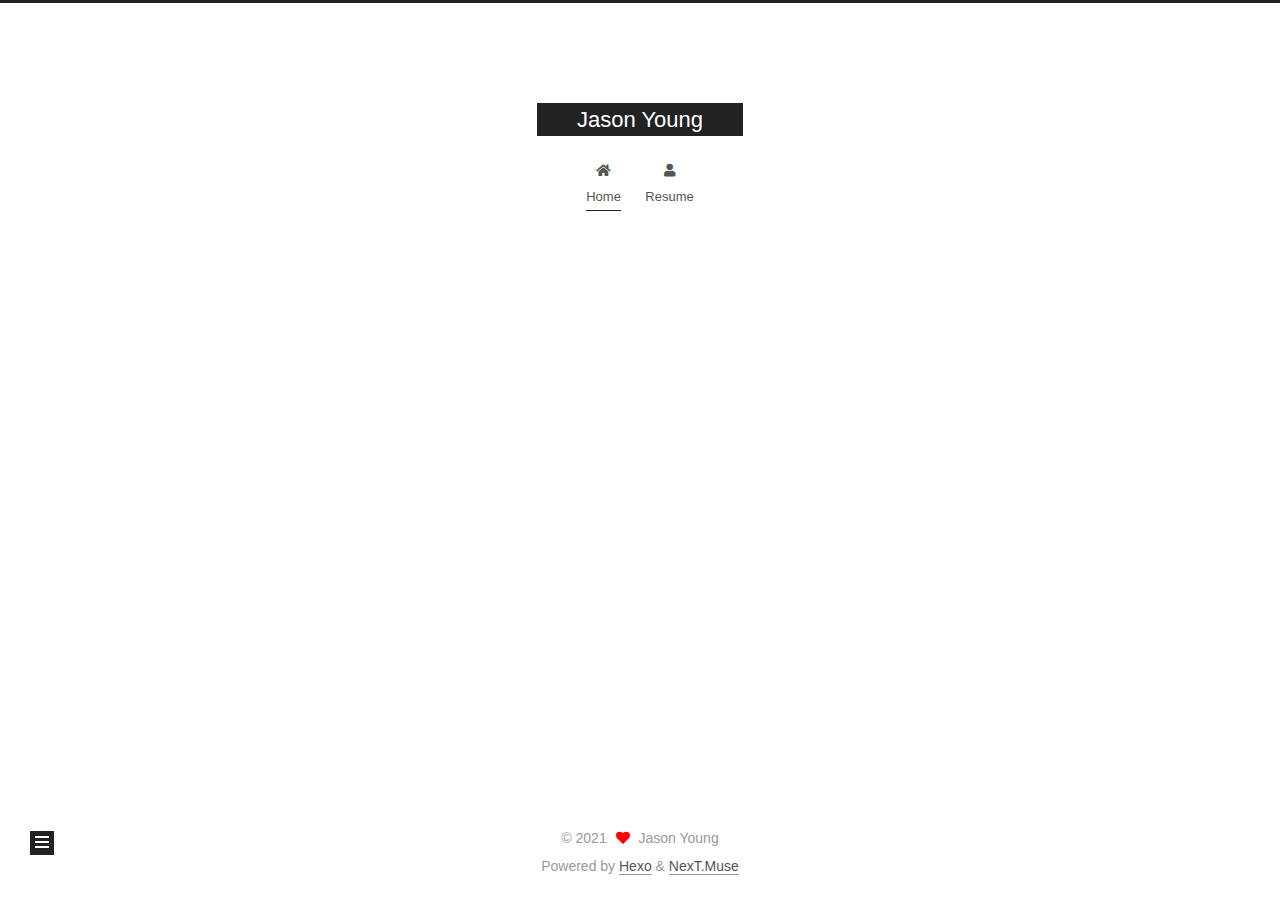
<file: index.html>
<!DOCTYPE html>
<html lang="en">
<head>
  <meta charset="UTF-8">
<meta name="viewport" content="width=device-width, initial-scale=1, maximum-scale=2">
<meta name="theme-color" content="#222">
<meta name="generator" content="Hexo 5.4.0">
  <link rel="apple-touch-icon" sizes="180x180" href="/images/apple-touch-icon-next.png">
  <link rel="icon" type="image/png" sizes="32x32" href="/images/favicon-32x32-next.png">
  <link rel="icon" type="image/png" sizes="16x16" href="/images/favicon-16x16-next.png">
  <link rel="mask-icon" href="/images/logo.svg" color="#222">

<link rel="stylesheet" href="/css/main.css">


<link rel="stylesheet" href="/lib/font-awesome/css/all.min.css">

<script id="hexo-configurations">
    var NexT = window.NexT || {};
    var CONFIG = {"hostname":"example.com","root":"/","scheme":"Muse","version":"7.8.0","exturl":false,"sidebar":{"position":"left","display":"post","padding":18,"offset":12,"onmobile":false},"copycode":{"enable":false,"show_result":false,"style":null},"back2top":{"enable":true,"sidebar":false,"scrollpercent":false},"bookmark":{"enable":false,"color":"#222","save":"auto"},"fancybox":false,"mediumzoom":false,"lazyload":false,"pangu":false,"comments":{"style":"tabs","active":null,"storage":true,"lazyload":false,"nav":null},"algolia":{"hits":{"per_page":10},"labels":{"input_placeholder":"Search for Posts","hits_empty":"We didn't find any results for the search: ${query}","hits_stats":"${hits} results found in ${time} ms"}},"localsearch":{"enable":false,"trigger":"auto","top_n_per_article":1,"unescape":false,"preload":false},"motion":{"enable":true,"async":false,"transition":{"post_block":"fadeIn","post_header":"slideDownIn","post_body":"slideDownIn","coll_header":"slideLeftIn","sidebar":"slideUpIn"}}};
  </script>

  <meta property="og:type" content="website">
<meta property="og:title" content="Jason Young">
<meta property="og:url" content="http://example.com/index.html">
<meta property="og:site_name" content="Jason Young">
<meta property="og:locale" content="en_US">
<meta property="article:author" content="Jason Young">
<meta name="twitter:card" content="summary">

<link rel="canonical" href="http://example.com/">


<script id="page-configurations">
  // https://hexo.io/docs/variables.html
  CONFIG.page = {
    sidebar: "",
    isHome : true,
    isPost : false,
    lang   : 'en'
  };
</script>

  <title>Jason Young</title>
  






  <noscript>
  <style>
  .use-motion .brand,
  .use-motion .menu-item,
  .sidebar-inner,
  .use-motion .post-block,
  .use-motion .pagination,
  .use-motion .comments,
  .use-motion .post-header,
  .use-motion .post-body,
  .use-motion .collection-header { opacity: initial; }

  .use-motion .site-title,
  .use-motion .site-subtitle {
    opacity: initial;
    top: initial;
  }

  .use-motion .logo-line-before i { left: initial; }
  .use-motion .logo-line-after i { right: initial; }
  </style>
</noscript>

</head>

<body itemscope itemtype="http://schema.org/WebPage">
  <div class="container use-motion">
    <div class="headband"></div>

    <header class="header" itemscope itemtype="http://schema.org/WPHeader">
      <div class="header-inner"><div class="site-brand-container">
  <div class="site-nav-toggle">
    <div class="toggle" aria-label="Toggle navigation bar">
      <span class="toggle-line toggle-line-first"></span>
      <span class="toggle-line toggle-line-middle"></span>
      <span class="toggle-line toggle-line-last"></span>
    </div>
  </div>

  <div class="site-meta">

    <a href="/" class="brand" rel="start">
      <span class="logo-line-before"><i></i></span>
      <h1 class="site-title">Jason Young</h1>
      <span class="logo-line-after"><i></i></span>
    </a>
  </div>

  <div class="site-nav-right">
    <div class="toggle popup-trigger">
    </div>
  </div>
</div>




<nav class="site-nav">
  <ul id="menu" class="main-menu menu">
        <li class="menu-item menu-item-home">

    <a href="/" rel="section"><i class="fa fa-home fa-fw"></i>Home</a>

  </li>
        <li class="menu-item menu-item-resume">

    <a href="/about/" rel="section"><i class="fa fa-user fa-fw"></i>Resume</a>

  </li>
  </ul>
</nav>




</div>
    </header>

    
  <div class="back-to-top">
    <i class="fa fa-arrow-up"></i>
    <span>0%</span>
  </div>


    <main class="main">
      <div class="main-inner">
        <div class="content-wrap">
          

          <div class="content index posts-expand">
            
      
  
  
  <article itemscope itemtype="http://schema.org/Article" class="post-block" lang="en">
    <link itemprop="mainEntityOfPage" href="http://example.com/2021/10/15/hello-world/">

    <span hidden itemprop="author" itemscope itemtype="http://schema.org/Person">
      <meta itemprop="image" content="/images/avatar.gif">
      <meta itemprop="name" content="Jason Young">
      <meta itemprop="description" content="">
    </span>

    <span hidden itemprop="publisher" itemscope itemtype="http://schema.org/Organization">
      <meta itemprop="name" content="Jason Young">
    </span>
      <header class="post-header">
        <h2 class="post-title" itemprop="name headline">
          
            <a href="/2021/10/15/hello-world/" class="post-title-link" itemprop="url">This is Jason. Welcome to my blog!</a>
        </h2>

        <div class="post-meta">
              <span class="post-meta-item">
                <span class="post-meta-item-icon">
                  <i class="far fa-calendar-check"></i>
                </span>
                <span class="post-meta-item-text">Edited on</span>
                <time title="Modified: 2021-10-16 10:42:17" itemprop="dateModified" datetime="2021-10-16T10:42:17+08:00">2021-10-16</time>
              </span>

          

        </div>
      </header>

    
    
    
    <div class="post-body" itemprop="articleBody">

      
          
      
    </div>

    
    
    
      <footer class="post-footer">
        <div class="post-eof"></div>
      </footer>
  </article>
  
  
  


  



          </div>
          

<script>
  window.addEventListener('tabs:register', () => {
    let { activeClass } = CONFIG.comments;
    if (CONFIG.comments.storage) {
      activeClass = localStorage.getItem('comments_active') || activeClass;
    }
    if (activeClass) {
      let activeTab = document.querySelector(`a[href="#comment-${activeClass}"]`);
      if (activeTab) {
        activeTab.click();
      }
    }
  });
  if (CONFIG.comments.storage) {
    window.addEventListener('tabs:click', event => {
      if (!event.target.matches('.tabs-comment .tab-content .tab-pane')) return;
      let commentClass = event.target.classList[1];
      localStorage.setItem('comments_active', commentClass);
    });
  }
</script>

        </div>
          
  
  <div class="toggle sidebar-toggle">
    <span class="toggle-line toggle-line-first"></span>
    <span class="toggle-line toggle-line-middle"></span>
    <span class="toggle-line toggle-line-last"></span>
  </div>

  <aside class="sidebar">
    <div class="sidebar-inner">

      <ul class="sidebar-nav motion-element">
        <li class="sidebar-nav-toc">
          Table of Contents
        </li>
        <li class="sidebar-nav-overview">
          Overview
        </li>
      </ul>

      <!--noindex-->
      <div class="post-toc-wrap sidebar-panel">
      </div>
      <!--/noindex-->

      <div class="site-overview-wrap sidebar-panel">
        <div class="site-author motion-element" itemprop="author" itemscope itemtype="http://schema.org/Person">
  <p class="site-author-name" itemprop="name">Jason Young</p>
  <div class="site-description" itemprop="description"></div>
</div>
<div class="site-state-wrap motion-element">
  <nav class="site-state">
      <div class="site-state-item site-state-posts">
          <a href="/archives">
          <span class="site-state-item-count">1</span>
          <span class="site-state-item-name">posts</span>
        </a>
      </div>
  </nav>
</div>
  <div class="links-of-author motion-element">
      <span class="links-of-author-item">
        <a href="https://github.com/Jasonysj" title="GitHub → https:&#x2F;&#x2F;github.com&#x2F;Jasonysj" rel="noopener" target="_blank"><i class="fab fa-github fa-fw"></i>GitHub</a>
      </span>
      <span class="links-of-author-item">
        <a href="mailto:447149670@qq.com" title="E-Mail → mailto:447149670@qq.com" rel="noopener" target="_blank"><i class="fa fa-envelope fa-fw"></i>E-Mail</a>
      </span>
      <span class="links-of-author-item">
        <a href="https://music.163.com/#/artist?id=12084291" title="NetEaseCloudMusic → https:&#x2F;&#x2F;music.163.com&#x2F;#&#x2F;artist?id&#x3D;12084291" rel="noopener" target="_blank"><i class="fa fa-envelopefa fa-music fa-fw"></i>NetEaseCloudMusic</a>
      </span>
  </div>



      </div>

    </div>
  </aside>
  <div id="sidebar-dimmer"></div>


      </div>
    </main>

    <footer class="footer">
      <div class="footer-inner">
        

        

<div class="copyright">
  
  &copy; 
  <span itemprop="copyrightYear">2021</span>
  <span class="with-love">
    <i class="fa fa-heart"></i>
  </span>
  <span class="author" itemprop="copyrightHolder">Jason Young</span>
</div>
  <div class="powered-by">Powered by <a href="https://hexo.io/" class="theme-link" rel="noopener" target="_blank">Hexo</a> & <a href="https://muse.theme-next.org/" class="theme-link" rel="noopener" target="_blank">NexT.Muse</a>
  </div>

        








      </div>
    </footer>
  </div>

  
  <script src="/lib/anime.min.js"></script>
  <script src="/lib/velocity/velocity.min.js"></script>
  <script src="/lib/velocity/velocity.ui.min.js"></script>

<script src="/js/utils.js"></script>

<script src="/js/motion.js"></script>


<script src="/js/schemes/muse.js"></script>


<script src="/js/next-boot.js"></script>




  















  

  

</body>
</html>
</file>
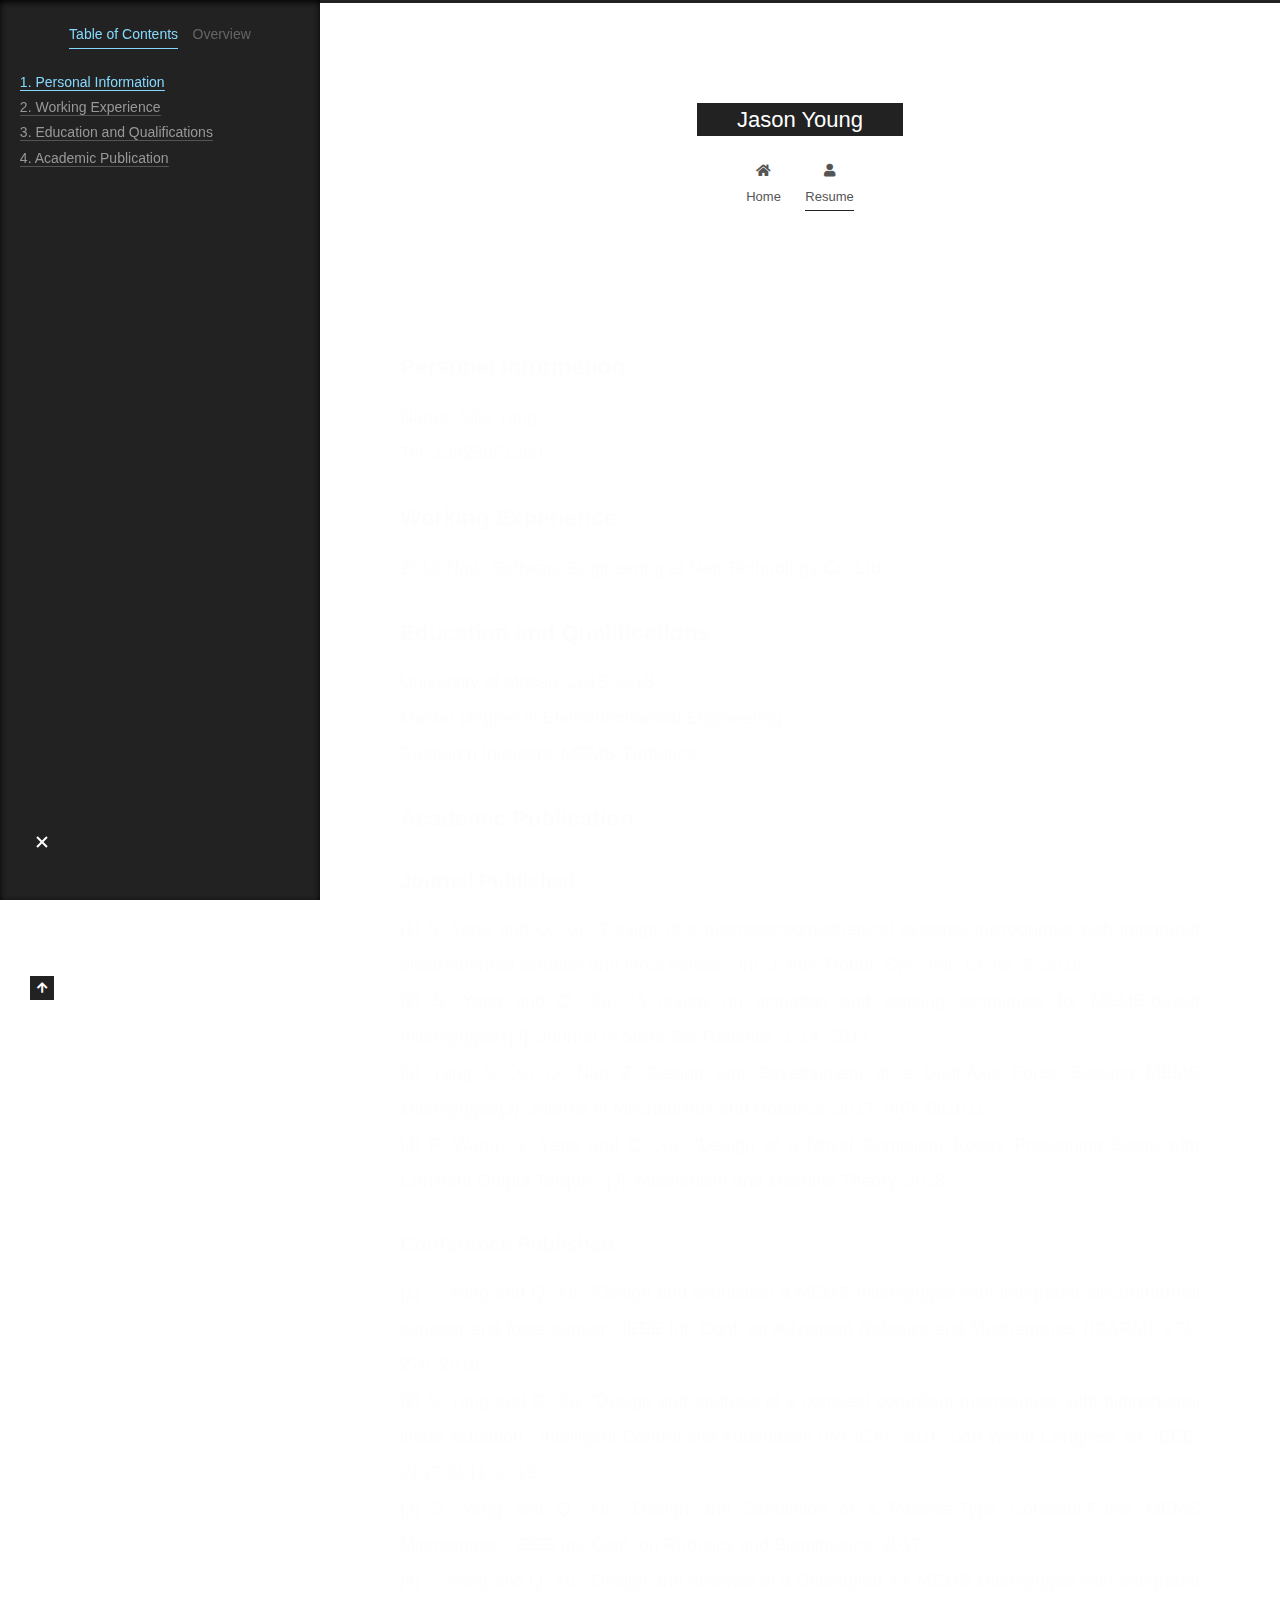
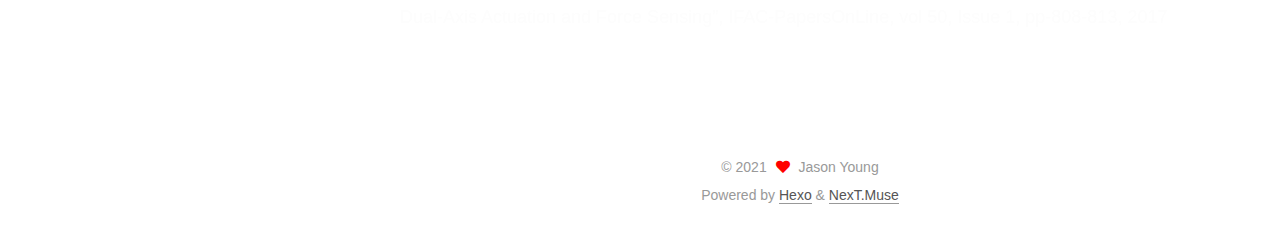
<file: about/index.html>
<!DOCTYPE html>
<html lang="en">
<head>
  <meta charset="UTF-8">
<meta name="viewport" content="width=device-width, initial-scale=1, maximum-scale=2">
<meta name="theme-color" content="#222">
<meta name="generator" content="Hexo 5.4.0">
  <link rel="apple-touch-icon" sizes="180x180" href="/images/apple-touch-icon-next.png">
  <link rel="icon" type="image/png" sizes="32x32" href="/images/favicon-32x32-next.png">
  <link rel="icon" type="image/png" sizes="16x16" href="/images/favicon-16x16-next.png">
  <link rel="mask-icon" href="/images/logo.svg" color="#222">

<link rel="stylesheet" href="/css/main.css">


<link rel="stylesheet" href="/lib/font-awesome/css/all.min.css">

<script id="hexo-configurations">
    var NexT = window.NexT || {};
    var CONFIG = {"hostname":"example.com","root":"/","scheme":"Muse","version":"7.8.0","exturl":false,"sidebar":{"position":"left","display":"post","padding":18,"offset":12,"onmobile":false},"copycode":{"enable":false,"show_result":false,"style":null},"back2top":{"enable":true,"sidebar":false,"scrollpercent":false},"bookmark":{"enable":false,"color":"#222","save":"auto"},"fancybox":false,"mediumzoom":false,"lazyload":false,"pangu":false,"comments":{"style":"tabs","active":null,"storage":true,"lazyload":false,"nav":null},"algolia":{"hits":{"per_page":10},"labels":{"input_placeholder":"Search for Posts","hits_empty":"We didn't find any results for the search: ${query}","hits_stats":"${hits} results found in ${time} ms"}},"localsearch":{"enable":false,"trigger":"auto","top_n_per_article":1,"unescape":false,"preload":false},"motion":{"enable":true,"async":false,"transition":{"post_block":"fadeIn","post_header":"slideDownIn","post_body":"slideDownIn","coll_header":"slideLeftIn","sidebar":"slideUpIn"}}};
  </script>

  <meta name="description" content="Personal InformationName: Sijie YangTel: 19825051350 Working Experience2018-Now: Software Engineering at Nari Technology Co.,Ltd. Education and QualificationsUniversity of Macau, 2015-2018Master Degre">
<meta property="og:type" content="website">
<meta property="og:title" content="Jason Young">
<meta property="og:url" content="http://example.com/about/index.html">
<meta property="og:site_name" content="Jason Young">
<meta property="og:description" content="Personal InformationName: Sijie YangTel: 19825051350 Working Experience2018-Now: Software Engineering at Nari Technology Co.,Ltd. Education and QualificationsUniversity of Macau, 2015-2018Master Degre">
<meta property="og:locale" content="en_US">
<meta property="article:published_time" content="2021-12-05T03:46:44.738Z">
<meta property="article:modified_time" content="2021-12-05T03:46:44.738Z">
<meta property="article:author" content="Jason Young">
<meta name="twitter:card" content="summary">

<link rel="canonical" href="http://example.com/about/">


<script id="page-configurations">
  // https://hexo.io/docs/variables.html
  CONFIG.page = {
    sidebar: "",
    isHome : false,
    isPost : false,
    lang   : 'en'
  };
</script>

  <title> | Jason Young
</title>
  






  <noscript>
  <style>
  .use-motion .brand,
  .use-motion .menu-item,
  .sidebar-inner,
  .use-motion .post-block,
  .use-motion .pagination,
  .use-motion .comments,
  .use-motion .post-header,
  .use-motion .post-body,
  .use-motion .collection-header { opacity: initial; }

  .use-motion .site-title,
  .use-motion .site-subtitle {
    opacity: initial;
    top: initial;
  }

  .use-motion .logo-line-before i { left: initial; }
  .use-motion .logo-line-after i { right: initial; }
  </style>
</noscript>

</head>

<body itemscope itemtype="http://schema.org/WebPage">
  <div class="container use-motion">
    <div class="headband"></div>

    <header class="header" itemscope itemtype="http://schema.org/WPHeader">
      <div class="header-inner"><div class="site-brand-container">
  <div class="site-nav-toggle">
    <div class="toggle" aria-label="Toggle navigation bar">
      <span class="toggle-line toggle-line-first"></span>
      <span class="toggle-line toggle-line-middle"></span>
      <span class="toggle-line toggle-line-last"></span>
    </div>
  </div>

  <div class="site-meta">

    <a href="/" class="brand" rel="start">
      <span class="logo-line-before"><i></i></span>
      <h1 class="site-title">Jason Young</h1>
      <span class="logo-line-after"><i></i></span>
    </a>
  </div>

  <div class="site-nav-right">
    <div class="toggle popup-trigger">
    </div>
  </div>
</div>




<nav class="site-nav">
  <ul id="menu" class="main-menu menu">
        <li class="menu-item menu-item-home">

    <a href="/" rel="section"><i class="fa fa-home fa-fw"></i>Home</a>

  </li>
        <li class="menu-item menu-item-resume">

    <a href="/about/" rel="section"><i class="fa fa-user fa-fw"></i>Resume</a>

  </li>
  </ul>
</nav>




</div>
    </header>

    
  <div class="back-to-top">
    <i class="fa fa-arrow-up"></i>
    <span>0%</span>
  </div>


    <main class="main">
      <div class="main-inner">
        <div class="content-wrap">
          
  
  

          <div class="content page posts-expand">
            

    
    
    
    <div class="post-block" lang="en">
      <header class="post-header">

<h1 class="post-title" itemprop="name headline">
</h1>

<div class="post-meta">
  

</div>

</header>

      
      
      
      <div class="post-body">
          <h3 id="Personal-Information"><a href="#Personal-Information" class="headerlink" title="Personal Information"></a>Personal Information</h3><p>Name: Sijie Yang<br>Tel: 19825051350</p>
<h3 id="Working-Experience"><a href="#Working-Experience" class="headerlink" title="Working Experience"></a>Working Experience</h3><p>2018-Now: Software Engineering at Nari Technology Co.,Ltd.</p>
<h3 id="Education-and-Qualifications"><a href="#Education-and-Qualifications" class="headerlink" title="Education and Qualifications"></a>Education and Qualifications</h3><p>University of Macau, 2015-2018<br>Master Degree in Eletromechanical Engineering<br>Research Interests: MEMS, Robotics</p>
<h3 id="Academic-Publication"><a href="#Academic-Publication" class="headerlink" title="Academic Publication"></a>Academic Publication</h3><h4 id="Journal-Published"><a href="#Journal-Published" class="headerlink" title="Journal Published"></a>Journal Published</h4><p>[1] S. Yang and Q. Xu, “Design of a microelectromechanical systems microgripper with integrated electrothermal actuator and force sensor,” Int. J. Adv. Robot. Sys., vol. 13, no. 5, 2016.<br>[2] S. Yang and Q. Xu, “A review on actuation and sensing techniques for MEMS-based microgrippers[J]. Journal of Micro-Bio Robotics, 1-14, 2017.<br>[3] Yang S, Xu Q, Nan Z. Design and Development of a Dual-Axis Force Sensing MEMS Microgripper[J]. Journal of Mechanisms and Robotics, 2017, 9(6): 061011.<br>[4] P. Wang, S. Yang and Q. Xu, “Design of a Novel Compliant Rotary Positioning Stage with Constant Output Torque,” [J]. Mechanism and Machine Theory, 2018.</p>
<h4 id="Conference-Published"><a href="#Conference-Published" class="headerlink" title="Conference Published"></a>Conference Published</h4><p>[1] S. Yang and Q. Xu, “Design and simulation a MEMS microgripper with integrated electrothermal actuator and force sensor,” IEEE Int. Conf. on Advanced Robotics and Mechatronics (ICARM), 271-276, 2016.<br>[2] S. Yang and Q. Xu, “Design and analysis of a compact compliant microgripper with bidirectional linear actuation,” Intelligent Control and Automation (WCICA), 2016 12th World Congress on. IEEE, 2137-2141, 2016.<br>[3] S. Yang and Q. Xu, “Design and Simulation of a Passive-Type Constant-Force MEMS Microgripper,” IEEE Int. Conf. on Robotics and Biomimetics, 2017.<br>[4] S. Yang and Q. Xu, “Design and Analysis of a Decoupled XY MEMS Microgripper with Integrated Dual-Axis Actuation and Force Sensing”, IFAC-PapersOnLine, vol 50, Issue 1, pp-808-813, 2017</p>

      </div>
      
      
      
    </div>
    

    
    
    


          </div>
          

<script>
  window.addEventListener('tabs:register', () => {
    let { activeClass } = CONFIG.comments;
    if (CONFIG.comments.storage) {
      activeClass = localStorage.getItem('comments_active') || activeClass;
    }
    if (activeClass) {
      let activeTab = document.querySelector(`a[href="#comment-${activeClass}"]`);
      if (activeTab) {
        activeTab.click();
      }
    }
  });
  if (CONFIG.comments.storage) {
    window.addEventListener('tabs:click', event => {
      if (!event.target.matches('.tabs-comment .tab-content .tab-pane')) return;
      let commentClass = event.target.classList[1];
      localStorage.setItem('comments_active', commentClass);
    });
  }
</script>

        </div>
          
  
  <div class="toggle sidebar-toggle">
    <span class="toggle-line toggle-line-first"></span>
    <span class="toggle-line toggle-line-middle"></span>
    <span class="toggle-line toggle-line-last"></span>
  </div>

  <aside class="sidebar">
    <div class="sidebar-inner">

      <ul class="sidebar-nav motion-element">
        <li class="sidebar-nav-toc">
          Table of Contents
        </li>
        <li class="sidebar-nav-overview">
          Overview
        </li>
      </ul>

      <!--noindex-->
      <div class="post-toc-wrap sidebar-panel">
          <div class="post-toc motion-element"><ol class="nav"><li class="nav-item nav-level-3"><a class="nav-link" href="#Personal-Information"><span class="nav-number">1.</span> <span class="nav-text">Personal Information</span></a></li><li class="nav-item nav-level-3"><a class="nav-link" href="#Working-Experience"><span class="nav-number">2.</span> <span class="nav-text">Working Experience</span></a></li><li class="nav-item nav-level-3"><a class="nav-link" href="#Education-and-Qualifications"><span class="nav-number">3.</span> <span class="nav-text">Education and Qualifications</span></a></li><li class="nav-item nav-level-3"><a class="nav-link" href="#Academic-Publication"><span class="nav-number">4.</span> <span class="nav-text">Academic Publication</span></a><ol class="nav-child"><li class="nav-item nav-level-4"><a class="nav-link" href="#Journal-Published"><span class="nav-number">4.1.</span> <span class="nav-text">Journal Published</span></a></li><li class="nav-item nav-level-4"><a class="nav-link" href="#Conference-Published"><span class="nav-number">4.2.</span> <span class="nav-text">Conference Published</span></a></li></ol></li></ol></div>
      </div>
      <!--/noindex-->

      <div class="site-overview-wrap sidebar-panel">
        <div class="site-author motion-element" itemprop="author" itemscope itemtype="http://schema.org/Person">
  <p class="site-author-name" itemprop="name">Jason Young</p>
  <div class="site-description" itemprop="description"></div>
</div>
<div class="site-state-wrap motion-element">
  <nav class="site-state">
      <div class="site-state-item site-state-posts">
          <a href="/archives">
          <span class="site-state-item-count">1</span>
          <span class="site-state-item-name">posts</span>
        </a>
      </div>
  </nav>
</div>
  <div class="links-of-author motion-element">
      <span class="links-of-author-item">
        <a href="https://github.com/Jasonysj" title="GitHub → https:&#x2F;&#x2F;github.com&#x2F;Jasonysj" rel="noopener" target="_blank"><i class="fab fa-github fa-fw"></i>GitHub</a>
      </span>
      <span class="links-of-author-item">
        <a href="mailto:447149670@qq.com" title="E-Mail → mailto:447149670@qq.com" rel="noopener" target="_blank"><i class="fa fa-envelope fa-fw"></i>E-Mail</a>
      </span>
      <span class="links-of-author-item">
        <a href="https://music.163.com/#/artist?id=12084291" title="NetEaseCloudMusic → https:&#x2F;&#x2F;music.163.com&#x2F;#&#x2F;artist?id&#x3D;12084291" rel="noopener" target="_blank"><i class="fa fa-envelopefa fa-music fa-fw"></i>NetEaseCloudMusic</a>
      </span>
  </div>



      </div>

    </div>
  </aside>
  <div id="sidebar-dimmer"></div>


      </div>
    </main>

    <footer class="footer">
      <div class="footer-inner">
        

        

<div class="copyright">
  
  &copy; 
  <span itemprop="copyrightYear">2021</span>
  <span class="with-love">
    <i class="fa fa-heart"></i>
  </span>
  <span class="author" itemprop="copyrightHolder">Jason Young</span>
</div>
  <div class="powered-by">Powered by <a href="https://hexo.io/" class="theme-link" rel="noopener" target="_blank">Hexo</a> & <a href="https://muse.theme-next.org/" class="theme-link" rel="noopener" target="_blank">NexT.Muse</a>
  </div>

        








      </div>
    </footer>
  </div>

  
  <script src="/lib/anime.min.js"></script>
  <script src="/lib/velocity/velocity.min.js"></script>
  <script src="/lib/velocity/velocity.ui.min.js"></script>

<script src="/js/utils.js"></script>

<script src="/js/motion.js"></script>


<script src="/js/schemes/muse.js"></script>


<script src="/js/next-boot.js"></script>




  















  

  

</body>
</html>
</file>
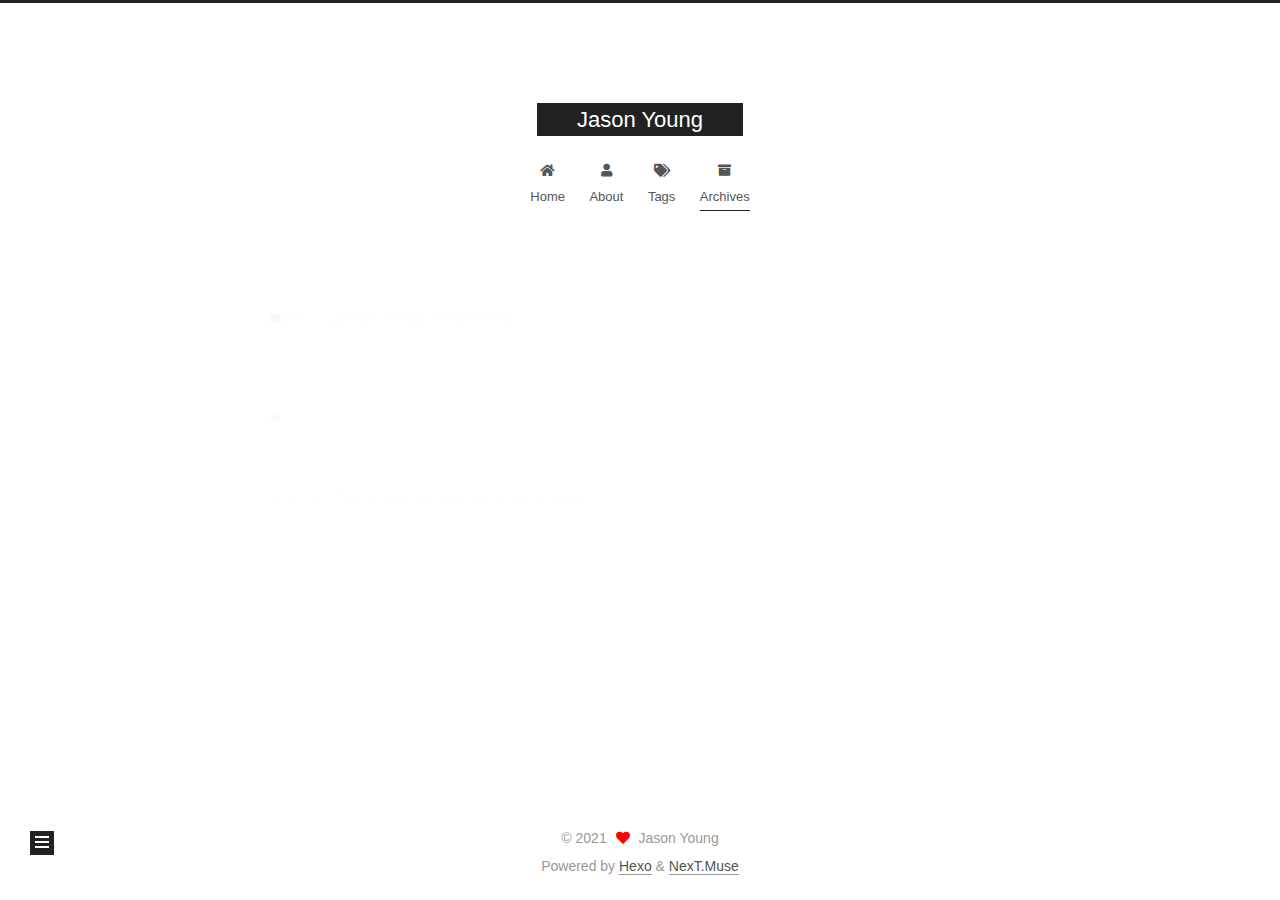
<file: archives/index.html>
<!DOCTYPE html>
<html lang="en">
<head>
  <meta charset="UTF-8">
<meta name="viewport" content="width=device-width, initial-scale=1, maximum-scale=2">
<meta name="theme-color" content="#222">
<meta name="generator" content="Hexo 5.4.0">
  <link rel="apple-touch-icon" sizes="180x180" href="/images/apple-touch-icon-next.png">
  <link rel="icon" type="image/png" sizes="32x32" href="/images/favicon-32x32-next.png">
  <link rel="icon" type="image/png" sizes="16x16" href="/images/favicon-16x16-next.png">
  <link rel="mask-icon" href="/images/logo.svg" color="#222">

<link rel="stylesheet" href="/css/main.css">


<link rel="stylesheet" href="/lib/font-awesome/css/all.min.css">

<script id="hexo-configurations">
    var NexT = window.NexT || {};
    var CONFIG = {"hostname":"example.com","root":"/","scheme":"Muse","version":"7.8.0","exturl":false,"sidebar":{"position":"left","display":"post","padding":18,"offset":12,"onmobile":false},"copycode":{"enable":false,"show_result":false,"style":null},"back2top":{"enable":true,"sidebar":false,"scrollpercent":false},"bookmark":{"enable":false,"color":"#222","save":"auto"},"fancybox":false,"mediumzoom":false,"lazyload":false,"pangu":false,"comments":{"style":"tabs","active":null,"storage":true,"lazyload":false,"nav":null},"algolia":{"hits":{"per_page":10},"labels":{"input_placeholder":"Search for Posts","hits_empty":"We didn't find any results for the search: ${query}","hits_stats":"${hits} results found in ${time} ms"}},"localsearch":{"enable":false,"trigger":"auto","top_n_per_article":1,"unescape":false,"preload":false},"motion":{"enable":true,"async":false,"transition":{"post_block":"fadeIn","post_header":"slideDownIn","post_body":"slideDownIn","coll_header":"slideLeftIn","sidebar":"slideUpIn"}}};
  </script>

  <meta property="og:type" content="website">
<meta property="og:title" content="Jason Young">
<meta property="og:url" content="http://example.com/archives/index.html">
<meta property="og:site_name" content="Jason Young">
<meta property="og:locale" content="en_US">
<meta property="article:author" content="Jason Young">
<meta name="twitter:card" content="summary">

<link rel="canonical" href="http://example.com/archives/">


<script id="page-configurations">
  // https://hexo.io/docs/variables.html
  CONFIG.page = {
    sidebar: "",
    isHome : false,
    isPost : false,
    lang   : 'en'
  };
</script>

  <title>Archive | Jason Young</title>
  






  <noscript>
  <style>
  .use-motion .brand,
  .use-motion .menu-item,
  .sidebar-inner,
  .use-motion .post-block,
  .use-motion .pagination,
  .use-motion .comments,
  .use-motion .post-header,
  .use-motion .post-body,
  .use-motion .collection-header { opacity: initial; }

  .use-motion .site-title,
  .use-motion .site-subtitle {
    opacity: initial;
    top: initial;
  }

  .use-motion .logo-line-before i { left: initial; }
  .use-motion .logo-line-after i { right: initial; }
  </style>
</noscript>

</head>

<body itemscope itemtype="http://schema.org/WebPage">
  <div class="container use-motion">
    <div class="headband"></div>

    <header class="header" itemscope itemtype="http://schema.org/WPHeader">
      <div class="header-inner"><div class="site-brand-container">
  <div class="site-nav-toggle">
    <div class="toggle" aria-label="Toggle navigation bar">
      <span class="toggle-line toggle-line-first"></span>
      <span class="toggle-line toggle-line-middle"></span>
      <span class="toggle-line toggle-line-last"></span>
    </div>
  </div>

  <div class="site-meta">

    <a href="/" class="brand" rel="start">
      <span class="logo-line-before"><i></i></span>
      <h1 class="site-title">Jason Young</h1>
      <span class="logo-line-after"><i></i></span>
    </a>
  </div>

  <div class="site-nav-right">
    <div class="toggle popup-trigger">
    </div>
  </div>
</div>




<nav class="site-nav">
  <ul id="menu" class="main-menu menu">
        <li class="menu-item menu-item-home">

    <a href="/" rel="section"><i class="fa fa-home fa-fw"></i>Home</a>

  </li>
        <li class="menu-item menu-item-about">

    <a href="/about/" rel="section"><i class="fa fa-user fa-fw"></i>About</a>

  </li>
        <li class="menu-item menu-item-tags">

    <a href="/tags/" rel="section"><i class="fa fa-tags fa-fw"></i>Tags</a>

  </li>
        <li class="menu-item menu-item-archives">

    <a href="/archives/" rel="section"><i class="fa fa-archive fa-fw"></i>Archives</a>

  </li>
  </ul>
</nav>




</div>
    </header>

    
  <div class="back-to-top">
    <i class="fa fa-arrow-up"></i>
    <span>0%</span>
  </div>


    <main class="main">
      <div class="main-inner">
        <div class="content-wrap">
          

          <div class="content archive">
            

  
  
  
  <div class="post-block">
    <div class="posts-collapse">
      <div class="collection-title">
        <span class="collection-header">Um..! 1 post. Keep on posting.</span>
      </div>

      
    <div class="collection-year">
      <span class="collection-header">2021</span>
    </div>

  <article itemscope itemtype="http://schema.org/Article">
    <header class="post-header">

      <div class="post-meta">
        <time itemprop="dateCreated"
              datetime="2021-10-15T22:37:25+08:00"
              content="2021-10-15">
          10-15
        </time>
      </div>

      <div class="post-title">
          <a class="post-title-link" href="/2021/10/15/hello-world/" itemprop="url">
            <span itemprop="name">This is Jason. Welcome to my blog!</span>
          </a>
      </div>

    </header>
  </article>


    </div>
  </div>
  
  
  

  



          </div>
          

<script>
  window.addEventListener('tabs:register', () => {
    let { activeClass } = CONFIG.comments;
    if (CONFIG.comments.storage) {
      activeClass = localStorage.getItem('comments_active') || activeClass;
    }
    if (activeClass) {
      let activeTab = document.querySelector(`a[href="#comment-${activeClass}"]`);
      if (activeTab) {
        activeTab.click();
      }
    }
  });
  if (CONFIG.comments.storage) {
    window.addEventListener('tabs:click', event => {
      if (!event.target.matches('.tabs-comment .tab-content .tab-pane')) return;
      let commentClass = event.target.classList[1];
      localStorage.setItem('comments_active', commentClass);
    });
  }
</script>

        </div>
          
  
  <div class="toggle sidebar-toggle">
    <span class="toggle-line toggle-line-first"></span>
    <span class="toggle-line toggle-line-middle"></span>
    <span class="toggle-line toggle-line-last"></span>
  </div>

  <aside class="sidebar">
    <div class="sidebar-inner">

      <ul class="sidebar-nav motion-element">
        <li class="sidebar-nav-toc">
          Table of Contents
        </li>
        <li class="sidebar-nav-overview">
          Overview
        </li>
      </ul>

      <!--noindex-->
      <div class="post-toc-wrap sidebar-panel">
      </div>
      <!--/noindex-->

      <div class="site-overview-wrap sidebar-panel">
        <div class="site-author motion-element" itemprop="author" itemscope itemtype="http://schema.org/Person">
  <p class="site-author-name" itemprop="name">Jason Young</p>
  <div class="site-description" itemprop="description"></div>
</div>
<div class="site-state-wrap motion-element">
  <nav class="site-state">
      <div class="site-state-item site-state-posts">
          <a href="/archives/">
        
          <span class="site-state-item-count">1</span>
          <span class="site-state-item-name">posts</span>
        </a>
      </div>
  </nav>
</div>
  <div class="links-of-author motion-element">
      <span class="links-of-author-item">
        <a href="https://github.com/Jasonysj" title="GitHub → https:&#x2F;&#x2F;github.com&#x2F;Jasonysj" rel="noopener" target="_blank"><i class="fab fa-github fa-fw"></i>GitHub</a>
      </span>
  </div>



      </div>

    </div>
  </aside>
  <div id="sidebar-dimmer"></div>


      </div>
    </main>

    <footer class="footer">
      <div class="footer-inner">
        

        

<div class="copyright">
  
  &copy; 
  <span itemprop="copyrightYear">2021</span>
  <span class="with-love">
    <i class="fa fa-heart"></i>
  </span>
  <span class="author" itemprop="copyrightHolder">Jason Young</span>
</div>
  <div class="powered-by">Powered by <a href="https://hexo.io/" class="theme-link" rel="noopener" target="_blank">Hexo</a> & <a href="https://muse.theme-next.org/" class="theme-link" rel="noopener" target="_blank">NexT.Muse</a>
  </div>

        








      </div>
    </footer>
  </div>

  
  <script src="/lib/anime.min.js"></script>
  <script src="/lib/velocity/velocity.min.js"></script>
  <script src="/lib/velocity/velocity.ui.min.js"></script>

<script src="/js/utils.js"></script>

<script src="/js/motion.js"></script>


<script src="/js/schemes/muse.js"></script>


<script src="/js/next-boot.js"></script>




  















  

  

</body>
</html>
</file>
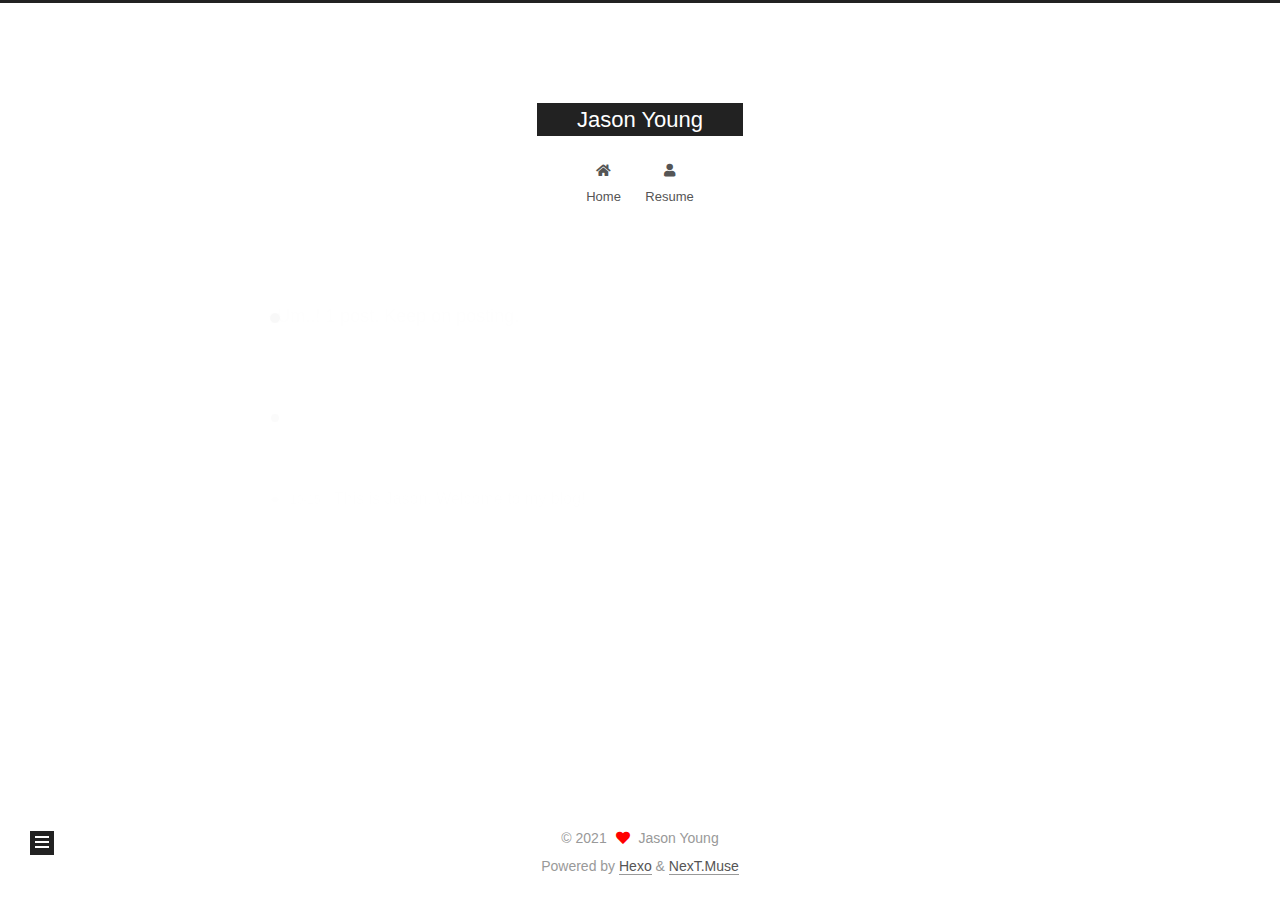
<file: archives/2021/index.html>
<!DOCTYPE html>
<html lang="en">
<head>
  <meta charset="UTF-8">
<meta name="viewport" content="width=device-width, initial-scale=1, maximum-scale=2">
<meta name="theme-color" content="#222">
<meta name="generator" content="Hexo 5.4.0">
  <link rel="apple-touch-icon" sizes="180x180" href="/images/apple-touch-icon-next.png">
  <link rel="icon" type="image/png" sizes="32x32" href="/images/favicon-32x32-next.png">
  <link rel="icon" type="image/png" sizes="16x16" href="/images/favicon-16x16-next.png">
  <link rel="mask-icon" href="/images/logo.svg" color="#222">

<link rel="stylesheet" href="/css/main.css">


<link rel="stylesheet" href="/lib/font-awesome/css/all.min.css">

<script id="hexo-configurations">
    var NexT = window.NexT || {};
    var CONFIG = {"hostname":"example.com","root":"/","scheme":"Muse","version":"7.8.0","exturl":false,"sidebar":{"position":"left","display":"post","padding":18,"offset":12,"onmobile":false},"copycode":{"enable":false,"show_result":false,"style":null},"back2top":{"enable":true,"sidebar":false,"scrollpercent":false},"bookmark":{"enable":false,"color":"#222","save":"auto"},"fancybox":false,"mediumzoom":false,"lazyload":false,"pangu":false,"comments":{"style":"tabs","active":null,"storage":true,"lazyload":false,"nav":null},"algolia":{"hits":{"per_page":10},"labels":{"input_placeholder":"Search for Posts","hits_empty":"We didn't find any results for the search: ${query}","hits_stats":"${hits} results found in ${time} ms"}},"localsearch":{"enable":false,"trigger":"auto","top_n_per_article":1,"unescape":false,"preload":false},"motion":{"enable":true,"async":false,"transition":{"post_block":"fadeIn","post_header":"slideDownIn","post_body":"slideDownIn","coll_header":"slideLeftIn","sidebar":"slideUpIn"}}};
  </script>

  <meta property="og:type" content="website">
<meta property="og:title" content="Jason Young">
<meta property="og:url" content="http://example.com/archives/2021/index.html">
<meta property="og:site_name" content="Jason Young">
<meta property="og:locale" content="en_US">
<meta property="article:author" content="Jason Young">
<meta name="twitter:card" content="summary">

<link rel="canonical" href="http://example.com/archives/2021/">


<script id="page-configurations">
  // https://hexo.io/docs/variables.html
  CONFIG.page = {
    sidebar: "",
    isHome : false,
    isPost : false,
    lang   : 'en'
  };
</script>

  <title>Archive | Jason Young</title>
  






  <noscript>
  <style>
  .use-motion .brand,
  .use-motion .menu-item,
  .sidebar-inner,
  .use-motion .post-block,
  .use-motion .pagination,
  .use-motion .comments,
  .use-motion .post-header,
  .use-motion .post-body,
  .use-motion .collection-header { opacity: initial; }

  .use-motion .site-title,
  .use-motion .site-subtitle {
    opacity: initial;
    top: initial;
  }

  .use-motion .logo-line-before i { left: initial; }
  .use-motion .logo-line-after i { right: initial; }
  </style>
</noscript>

</head>

<body itemscope itemtype="http://schema.org/WebPage">
  <div class="container use-motion">
    <div class="headband"></div>

    <header class="header" itemscope itemtype="http://schema.org/WPHeader">
      <div class="header-inner"><div class="site-brand-container">
  <div class="site-nav-toggle">
    <div class="toggle" aria-label="Toggle navigation bar">
      <span class="toggle-line toggle-line-first"></span>
      <span class="toggle-line toggle-line-middle"></span>
      <span class="toggle-line toggle-line-last"></span>
    </div>
  </div>

  <div class="site-meta">

    <a href="/" class="brand" rel="start">
      <span class="logo-line-before"><i></i></span>
      <h1 class="site-title">Jason Young</h1>
      <span class="logo-line-after"><i></i></span>
    </a>
  </div>

  <div class="site-nav-right">
    <div class="toggle popup-trigger">
    </div>
  </div>
</div>




<nav class="site-nav">
  <ul id="menu" class="main-menu menu">
        <li class="menu-item menu-item-home">

    <a href="/" rel="section"><i class="fa fa-home fa-fw"></i>Home</a>

  </li>
        <li class="menu-item menu-item-resume">

    <a href="/about/" rel="section"><i class="fa fa-user fa-fw"></i>Resume</a>

  </li>
  </ul>
</nav>




</div>
    </header>

    
  <div class="back-to-top">
    <i class="fa fa-arrow-up"></i>
    <span>0%</span>
  </div>


    <main class="main">
      <div class="main-inner">
        <div class="content-wrap">
          

          <div class="content archive">
            

  
  
  
  <div class="post-block">
    <div class="posts-collapse">
      <div class="collection-title">
        <span class="collection-header">Um..! 1 post. Keep on posting.</span>
      </div>

      
    <div class="collection-year">
      <span class="collection-header">2021</span>
    </div>

  <article itemscope itemtype="http://schema.org/Article">
    <header class="post-header">

      <div class="post-meta">
        <time itemprop="dateCreated"
              datetime="2021-10-15T22:37:25+08:00"
              content="2021-10-15">
          10-15
        </time>
      </div>

      <div class="post-title">
          <a class="post-title-link" href="/2021/10/15/hello-world/" itemprop="url">
            <span itemprop="name">This is Jason. Welcome to my blog!</span>
          </a>
      </div>

    </header>
  </article>


    </div>
  </div>
  
  
  

  



          </div>
          

<script>
  window.addEventListener('tabs:register', () => {
    let { activeClass } = CONFIG.comments;
    if (CONFIG.comments.storage) {
      activeClass = localStorage.getItem('comments_active') || activeClass;
    }
    if (activeClass) {
      let activeTab = document.querySelector(`a[href="#comment-${activeClass}"]`);
      if (activeTab) {
        activeTab.click();
      }
    }
  });
  if (CONFIG.comments.storage) {
    window.addEventListener('tabs:click', event => {
      if (!event.target.matches('.tabs-comment .tab-content .tab-pane')) return;
      let commentClass = event.target.classList[1];
      localStorage.setItem('comments_active', commentClass);
    });
  }
</script>

        </div>
          
  
  <div class="toggle sidebar-toggle">
    <span class="toggle-line toggle-line-first"></span>
    <span class="toggle-line toggle-line-middle"></span>
    <span class="toggle-line toggle-line-last"></span>
  </div>

  <aside class="sidebar">
    <div class="sidebar-inner">

      <ul class="sidebar-nav motion-element">
        <li class="sidebar-nav-toc">
          Table of Contents
        </li>
        <li class="sidebar-nav-overview">
          Overview
        </li>
      </ul>

      <!--noindex-->
      <div class="post-toc-wrap sidebar-panel">
      </div>
      <!--/noindex-->

      <div class="site-overview-wrap sidebar-panel">
        <div class="site-author motion-element" itemprop="author" itemscope itemtype="http://schema.org/Person">
  <p class="site-author-name" itemprop="name">Jason Young</p>
  <div class="site-description" itemprop="description"></div>
</div>
<div class="site-state-wrap motion-element">
  <nav class="site-state">
      <div class="site-state-item site-state-posts">
          <a href="/archives">
          <span class="site-state-item-count">1</span>
          <span class="site-state-item-name">posts</span>
        </a>
      </div>
  </nav>
</div>
  <div class="links-of-author motion-element">
      <span class="links-of-author-item">
        <a href="https://github.com/Jasonysj" title="GitHub → https:&#x2F;&#x2F;github.com&#x2F;Jasonysj" rel="noopener" target="_blank"><i class="fab fa-github fa-fw"></i>GitHub</a>
      </span>
      <span class="links-of-author-item">
        <a href="mailto:447149670@qq.com" title="E-Mail → mailto:447149670@qq.com" rel="noopener" target="_blank"><i class="fa fa-envelope fa-fw"></i>E-Mail</a>
      </span>
      <span class="links-of-author-item">
        <a href="https://music.163.com/#/artist?id=12084291" title="NetEaseCloudMusic → https:&#x2F;&#x2F;music.163.com&#x2F;#&#x2F;artist?id&#x3D;12084291" rel="noopener" target="_blank"><i class="fa fa-envelopefa fa-music fa-fw"></i>NetEaseCloudMusic</a>
      </span>
  </div>



      </div>

    </div>
  </aside>
  <div id="sidebar-dimmer"></div>


      </div>
    </main>

    <footer class="footer">
      <div class="footer-inner">
        

        

<div class="copyright">
  
  &copy; 
  <span itemprop="copyrightYear">2021</span>
  <span class="with-love">
    <i class="fa fa-heart"></i>
  </span>
  <span class="author" itemprop="copyrightHolder">Jason Young</span>
</div>
  <div class="powered-by">Powered by <a href="https://hexo.io/" class="theme-link" rel="noopener" target="_blank">Hexo</a> & <a href="https://muse.theme-next.org/" class="theme-link" rel="noopener" target="_blank">NexT.Muse</a>
  </div>

        








      </div>
    </footer>
  </div>

  
  <script src="/lib/anime.min.js"></script>
  <script src="/lib/velocity/velocity.min.js"></script>
  <script src="/lib/velocity/velocity.ui.min.js"></script>

<script src="/js/utils.js"></script>

<script src="/js/motion.js"></script>


<script src="/js/schemes/muse.js"></script>


<script src="/js/next-boot.js"></script>




  















  

  

</body>
</html>
</file>
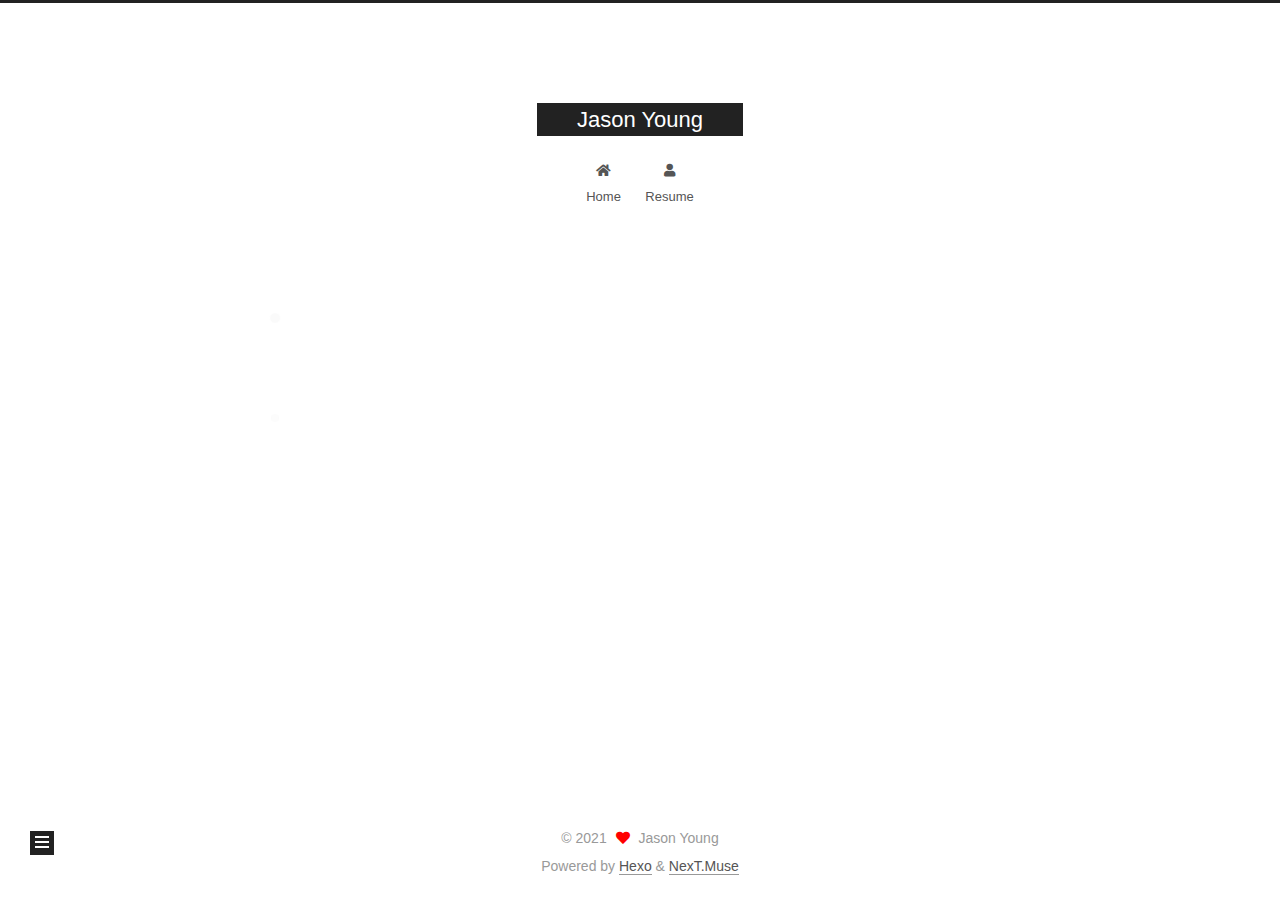
<file: archives/2021/10/index.html>
<!DOCTYPE html>
<html lang="en">
<head>
  <meta charset="UTF-8">
<meta name="viewport" content="width=device-width, initial-scale=1, maximum-scale=2">
<meta name="theme-color" content="#222">
<meta name="generator" content="Hexo 5.4.0">
  <link rel="apple-touch-icon" sizes="180x180" href="/images/apple-touch-icon-next.png">
  <link rel="icon" type="image/png" sizes="32x32" href="/images/favicon-32x32-next.png">
  <link rel="icon" type="image/png" sizes="16x16" href="/images/favicon-16x16-next.png">
  <link rel="mask-icon" href="/images/logo.svg" color="#222">

<link rel="stylesheet" href="/css/main.css">


<link rel="stylesheet" href="/lib/font-awesome/css/all.min.css">

<script id="hexo-configurations">
    var NexT = window.NexT || {};
    var CONFIG = {"hostname":"example.com","root":"/","scheme":"Muse","version":"7.8.0","exturl":false,"sidebar":{"position":"left","display":"post","padding":18,"offset":12,"onmobile":false},"copycode":{"enable":false,"show_result":false,"style":null},"back2top":{"enable":true,"sidebar":false,"scrollpercent":false},"bookmark":{"enable":false,"color":"#222","save":"auto"},"fancybox":false,"mediumzoom":false,"lazyload":false,"pangu":false,"comments":{"style":"tabs","active":null,"storage":true,"lazyload":false,"nav":null},"algolia":{"hits":{"per_page":10},"labels":{"input_placeholder":"Search for Posts","hits_empty":"We didn't find any results for the search: ${query}","hits_stats":"${hits} results found in ${time} ms"}},"localsearch":{"enable":false,"trigger":"auto","top_n_per_article":1,"unescape":false,"preload":false},"motion":{"enable":true,"async":false,"transition":{"post_block":"fadeIn","post_header":"slideDownIn","post_body":"slideDownIn","coll_header":"slideLeftIn","sidebar":"slideUpIn"}}};
  </script>

  <meta property="og:type" content="website">
<meta property="og:title" content="Jason Young">
<meta property="og:url" content="http://example.com/archives/2021/10/index.html">
<meta property="og:site_name" content="Jason Young">
<meta property="og:locale" content="en_US">
<meta property="article:author" content="Jason Young">
<meta name="twitter:card" content="summary">

<link rel="canonical" href="http://example.com/archives/2021/10/">


<script id="page-configurations">
  // https://hexo.io/docs/variables.html
  CONFIG.page = {
    sidebar: "",
    isHome : false,
    isPost : false,
    lang   : 'en'
  };
</script>

  <title>Archive | Jason Young</title>
  






  <noscript>
  <style>
  .use-motion .brand,
  .use-motion .menu-item,
  .sidebar-inner,
  .use-motion .post-block,
  .use-motion .pagination,
  .use-motion .comments,
  .use-motion .post-header,
  .use-motion .post-body,
  .use-motion .collection-header { opacity: initial; }

  .use-motion .site-title,
  .use-motion .site-subtitle {
    opacity: initial;
    top: initial;
  }

  .use-motion .logo-line-before i { left: initial; }
  .use-motion .logo-line-after i { right: initial; }
  </style>
</noscript>

</head>

<body itemscope itemtype="http://schema.org/WebPage">
  <div class="container use-motion">
    <div class="headband"></div>

    <header class="header" itemscope itemtype="http://schema.org/WPHeader">
      <div class="header-inner"><div class="site-brand-container">
  <div class="site-nav-toggle">
    <div class="toggle" aria-label="Toggle navigation bar">
      <span class="toggle-line toggle-line-first"></span>
      <span class="toggle-line toggle-line-middle"></span>
      <span class="toggle-line toggle-line-last"></span>
    </div>
  </div>

  <div class="site-meta">

    <a href="/" class="brand" rel="start">
      <span class="logo-line-before"><i></i></span>
      <h1 class="site-title">Jason Young</h1>
      <span class="logo-line-after"><i></i></span>
    </a>
  </div>

  <div class="site-nav-right">
    <div class="toggle popup-trigger">
    </div>
  </div>
</div>




<nav class="site-nav">
  <ul id="menu" class="main-menu menu">
        <li class="menu-item menu-item-home">

    <a href="/" rel="section"><i class="fa fa-home fa-fw"></i>Home</a>

  </li>
        <li class="menu-item menu-item-resume">

    <a href="/about/" rel="section"><i class="fa fa-user fa-fw"></i>Resume</a>

  </li>
  </ul>
</nav>




</div>
    </header>

    
  <div class="back-to-top">
    <i class="fa fa-arrow-up"></i>
    <span>0%</span>
  </div>


    <main class="main">
      <div class="main-inner">
        <div class="content-wrap">
          

          <div class="content archive">
            

  
  
  
  <div class="post-block">
    <div class="posts-collapse">
      <div class="collection-title">
        <span class="collection-header">Um..! 1 post. Keep on posting.</span>
      </div>

      
    <div class="collection-year">
      <span class="collection-header">2021</span>
    </div>

  <article itemscope itemtype="http://schema.org/Article">
    <header class="post-header">

      <div class="post-meta">
        <time itemprop="dateCreated"
              datetime="2021-10-15T22:37:25+08:00"
              content="2021-10-15">
          10-15
        </time>
      </div>

      <div class="post-title">
          <a class="post-title-link" href="/2021/10/15/hello-world/" itemprop="url">
            <span itemprop="name">This is Jason. Welcome to my blog!</span>
          </a>
      </div>

    </header>
  </article>


    </div>
  </div>
  
  
  

  



          </div>
          

<script>
  window.addEventListener('tabs:register', () => {
    let { activeClass } = CONFIG.comments;
    if (CONFIG.comments.storage) {
      activeClass = localStorage.getItem('comments_active') || activeClass;
    }
    if (activeClass) {
      let activeTab = document.querySelector(`a[href="#comment-${activeClass}"]`);
      if (activeTab) {
        activeTab.click();
      }
    }
  });
  if (CONFIG.comments.storage) {
    window.addEventListener('tabs:click', event => {
      if (!event.target.matches('.tabs-comment .tab-content .tab-pane')) return;
      let commentClass = event.target.classList[1];
      localStorage.setItem('comments_active', commentClass);
    });
  }
</script>

        </div>
          
  
  <div class="toggle sidebar-toggle">
    <span class="toggle-line toggle-line-first"></span>
    <span class="toggle-line toggle-line-middle"></span>
    <span class="toggle-line toggle-line-last"></span>
  </div>

  <aside class="sidebar">
    <div class="sidebar-inner">

      <ul class="sidebar-nav motion-element">
        <li class="sidebar-nav-toc">
          Table of Contents
        </li>
        <li class="sidebar-nav-overview">
          Overview
        </li>
      </ul>

      <!--noindex-->
      <div class="post-toc-wrap sidebar-panel">
      </div>
      <!--/noindex-->

      <div class="site-overview-wrap sidebar-panel">
        <div class="site-author motion-element" itemprop="author" itemscope itemtype="http://schema.org/Person">
  <p class="site-author-name" itemprop="name">Jason Young</p>
  <div class="site-description" itemprop="description"></div>
</div>
<div class="site-state-wrap motion-element">
  <nav class="site-state">
      <div class="site-state-item site-state-posts">
          <a href="/archives">
          <span class="site-state-item-count">1</span>
          <span class="site-state-item-name">posts</span>
        </a>
      </div>
  </nav>
</div>
  <div class="links-of-author motion-element">
      <span class="links-of-author-item">
        <a href="https://github.com/Jasonysj" title="GitHub → https:&#x2F;&#x2F;github.com&#x2F;Jasonysj" rel="noopener" target="_blank"><i class="fab fa-github fa-fw"></i>GitHub</a>
      </span>
      <span class="links-of-author-item">
        <a href="mailto:447149670@qq.com" title="E-Mail → mailto:447149670@qq.com" rel="noopener" target="_blank"><i class="fa fa-envelope fa-fw"></i>E-Mail</a>
      </span>
      <span class="links-of-author-item">
        <a href="https://music.163.com/#/artist?id=12084291" title="NetEaseCloudMusic → https:&#x2F;&#x2F;music.163.com&#x2F;#&#x2F;artist?id&#x3D;12084291" rel="noopener" target="_blank"><i class="fa fa-envelopefa fa-music fa-fw"></i>NetEaseCloudMusic</a>
      </span>
  </div>



      </div>

    </div>
  </aside>
  <div id="sidebar-dimmer"></div>


      </div>
    </main>

    <footer class="footer">
      <div class="footer-inner">
        

        

<div class="copyright">
  
  &copy; 
  <span itemprop="copyrightYear">2021</span>
  <span class="with-love">
    <i class="fa fa-heart"></i>
  </span>
  <span class="author" itemprop="copyrightHolder">Jason Young</span>
</div>
  <div class="powered-by">Powered by <a href="https://hexo.io/" class="theme-link" rel="noopener" target="_blank">Hexo</a> & <a href="https://muse.theme-next.org/" class="theme-link" rel="noopener" target="_blank">NexT.Muse</a>
  </div>

        








      </div>
    </footer>
  </div>

  
  <script src="/lib/anime.min.js"></script>
  <script src="/lib/velocity/velocity.min.js"></script>
  <script src="/lib/velocity/velocity.ui.min.js"></script>

<script src="/js/utils.js"></script>

<script src="/js/motion.js"></script>


<script src="/js/schemes/muse.js"></script>


<script src="/js/next-boot.js"></script>




  















  

  

</body>
</html>
</file>
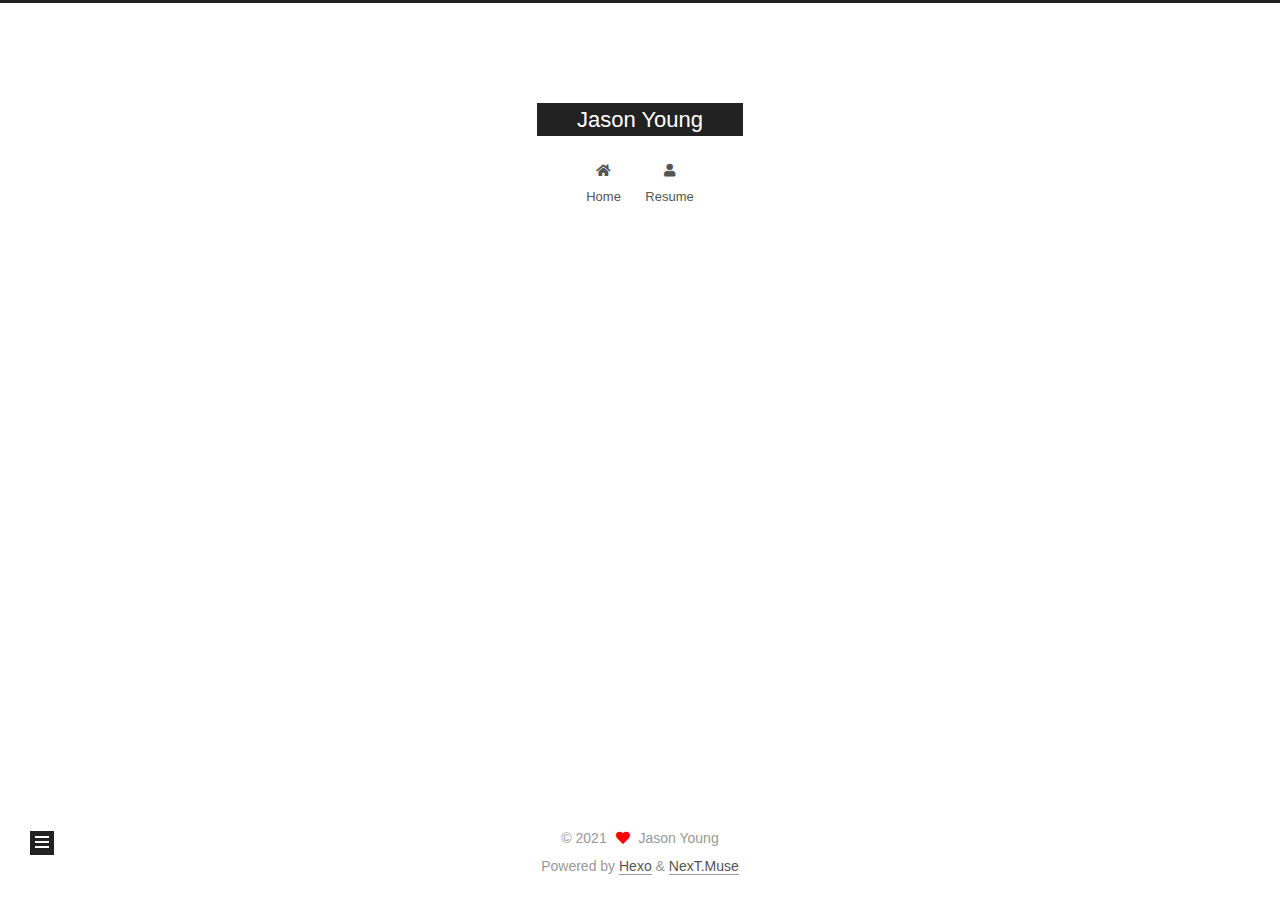
<file: 2021/10/15/hello-world/index.html>
<!DOCTYPE html>
<html lang="en">
<head>
  <meta charset="UTF-8">
<meta name="viewport" content="width=device-width, initial-scale=1, maximum-scale=2">
<meta name="theme-color" content="#222">
<meta name="generator" content="Hexo 5.4.0">
  <link rel="apple-touch-icon" sizes="180x180" href="/images/apple-touch-icon-next.png">
  <link rel="icon" type="image/png" sizes="32x32" href="/images/favicon-32x32-next.png">
  <link rel="icon" type="image/png" sizes="16x16" href="/images/favicon-16x16-next.png">
  <link rel="mask-icon" href="/images/logo.svg" color="#222">

<link rel="stylesheet" href="/css/main.css">


<link rel="stylesheet" href="/lib/font-awesome/css/all.min.css">

<script id="hexo-configurations">
    var NexT = window.NexT || {};
    var CONFIG = {"hostname":"example.com","root":"/","scheme":"Muse","version":"7.8.0","exturl":false,"sidebar":{"position":"left","display":"post","padding":18,"offset":12,"onmobile":false},"copycode":{"enable":false,"show_result":false,"style":null},"back2top":{"enable":true,"sidebar":false,"scrollpercent":false},"bookmark":{"enable":false,"color":"#222","save":"auto"},"fancybox":false,"mediumzoom":false,"lazyload":false,"pangu":false,"comments":{"style":"tabs","active":null,"storage":true,"lazyload":false,"nav":null},"algolia":{"hits":{"per_page":10},"labels":{"input_placeholder":"Search for Posts","hits_empty":"We didn't find any results for the search: ${query}","hits_stats":"${hits} results found in ${time} ms"}},"localsearch":{"enable":false,"trigger":"auto","top_n_per_article":1,"unescape":false,"preload":false},"motion":{"enable":true,"async":false,"transition":{"post_block":"fadeIn","post_header":"slideDownIn","post_body":"slideDownIn","coll_header":"slideLeftIn","sidebar":"slideUpIn"}}};
  </script>

  <meta property="og:type" content="article">
<meta property="og:title" content="This is Jason. Welcome to my blog!">
<meta property="og:url" content="http://example.com/2021/10/15/hello-world/index.html">
<meta property="og:site_name" content="Jason Young">
<meta property="og:locale" content="en_US">
<meta property="article:published_time" content="2021-10-15T14:37:25.773Z">
<meta property="article:modified_time" content="2021-10-16T02:42:17.565Z">
<meta property="article:author" content="Jason Young">
<meta name="twitter:card" content="summary">

<link rel="canonical" href="http://example.com/2021/10/15/hello-world/">


<script id="page-configurations">
  // https://hexo.io/docs/variables.html
  CONFIG.page = {
    sidebar: "",
    isHome : false,
    isPost : true,
    lang   : 'en'
  };
</script>

  <title>This is Jason. Welcome to my blog! | Jason Young</title>
  






  <noscript>
  <style>
  .use-motion .brand,
  .use-motion .menu-item,
  .sidebar-inner,
  .use-motion .post-block,
  .use-motion .pagination,
  .use-motion .comments,
  .use-motion .post-header,
  .use-motion .post-body,
  .use-motion .collection-header { opacity: initial; }

  .use-motion .site-title,
  .use-motion .site-subtitle {
    opacity: initial;
    top: initial;
  }

  .use-motion .logo-line-before i { left: initial; }
  .use-motion .logo-line-after i { right: initial; }
  </style>
</noscript>

</head>

<body itemscope itemtype="http://schema.org/WebPage">
  <div class="container use-motion">
    <div class="headband"></div>

    <header class="header" itemscope itemtype="http://schema.org/WPHeader">
      <div class="header-inner"><div class="site-brand-container">
  <div class="site-nav-toggle">
    <div class="toggle" aria-label="Toggle navigation bar">
      <span class="toggle-line toggle-line-first"></span>
      <span class="toggle-line toggle-line-middle"></span>
      <span class="toggle-line toggle-line-last"></span>
    </div>
  </div>

  <div class="site-meta">

    <a href="/" class="brand" rel="start">
      <span class="logo-line-before"><i></i></span>
      <h1 class="site-title">Jason Young</h1>
      <span class="logo-line-after"><i></i></span>
    </a>
  </div>

  <div class="site-nav-right">
    <div class="toggle popup-trigger">
    </div>
  </div>
</div>




<nav class="site-nav">
  <ul id="menu" class="main-menu menu">
        <li class="menu-item menu-item-home">

    <a href="/" rel="section"><i class="fa fa-home fa-fw"></i>Home</a>

  </li>
        <li class="menu-item menu-item-resume">

    <a href="/about/" rel="section"><i class="fa fa-user fa-fw"></i>Resume</a>

  </li>
  </ul>
</nav>




</div>
    </header>

    
  <div class="back-to-top">
    <i class="fa fa-arrow-up"></i>
    <span>0%</span>
  </div>


    <main class="main">
      <div class="main-inner">
        <div class="content-wrap">
          

          <div class="content post posts-expand">
            

    
  
  
  <article itemscope itemtype="http://schema.org/Article" class="post-block" lang="en">
    <link itemprop="mainEntityOfPage" href="http://example.com/2021/10/15/hello-world/">

    <span hidden itemprop="author" itemscope itemtype="http://schema.org/Person">
      <meta itemprop="image" content="/images/avatar.gif">
      <meta itemprop="name" content="Jason Young">
      <meta itemprop="description" content="">
    </span>

    <span hidden itemprop="publisher" itemscope itemtype="http://schema.org/Organization">
      <meta itemprop="name" content="Jason Young">
    </span>
      <header class="post-header">
        <h1 class="post-title" itemprop="name headline">
          This is Jason. Welcome to my blog!
        </h1>

        <div class="post-meta">
              <span class="post-meta-item">
                <span class="post-meta-item-icon">
                  <i class="far fa-calendar-check"></i>
                </span>
                <span class="post-meta-item-text">Edited on</span>
                <time title="Modified: 2021-10-16 10:42:17" itemprop="dateModified" datetime="2021-10-16T10:42:17+08:00">2021-10-16</time>
              </span>

          

        </div>
      </header>

    
    
    
    <div class="post-body" itemprop="articleBody">

      
        
    </div>

    
    
    

      <footer class="post-footer">

        


        
      </footer>
    
  </article>
  
  
  



          </div>
          

<script>
  window.addEventListener('tabs:register', () => {
    let { activeClass } = CONFIG.comments;
    if (CONFIG.comments.storage) {
      activeClass = localStorage.getItem('comments_active') || activeClass;
    }
    if (activeClass) {
      let activeTab = document.querySelector(`a[href="#comment-${activeClass}"]`);
      if (activeTab) {
        activeTab.click();
      }
    }
  });
  if (CONFIG.comments.storage) {
    window.addEventListener('tabs:click', event => {
      if (!event.target.matches('.tabs-comment .tab-content .tab-pane')) return;
      let commentClass = event.target.classList[1];
      localStorage.setItem('comments_active', commentClass);
    });
  }
</script>

        </div>
          
  
  <div class="toggle sidebar-toggle">
    <span class="toggle-line toggle-line-first"></span>
    <span class="toggle-line toggle-line-middle"></span>
    <span class="toggle-line toggle-line-last"></span>
  </div>

  <aside class="sidebar">
    <div class="sidebar-inner">

      <ul class="sidebar-nav motion-element">
        <li class="sidebar-nav-toc">
          Table of Contents
        </li>
        <li class="sidebar-nav-overview">
          Overview
        </li>
      </ul>

      <!--noindex-->
      <div class="post-toc-wrap sidebar-panel">
      </div>
      <!--/noindex-->

      <div class="site-overview-wrap sidebar-panel">
        <div class="site-author motion-element" itemprop="author" itemscope itemtype="http://schema.org/Person">
  <p class="site-author-name" itemprop="name">Jason Young</p>
  <div class="site-description" itemprop="description"></div>
</div>
<div class="site-state-wrap motion-element">
  <nav class="site-state">
      <div class="site-state-item site-state-posts">
          <a href="/archives">
          <span class="site-state-item-count">1</span>
          <span class="site-state-item-name">posts</span>
        </a>
      </div>
  </nav>
</div>
  <div class="links-of-author motion-element">
      <span class="links-of-author-item">
        <a href="https://github.com/Jasonysj" title="GitHub → https:&#x2F;&#x2F;github.com&#x2F;Jasonysj" rel="noopener" target="_blank"><i class="fab fa-github fa-fw"></i>GitHub</a>
      </span>
      <span class="links-of-author-item">
        <a href="mailto:447149670@qq.com" title="E-Mail → mailto:447149670@qq.com" rel="noopener" target="_blank"><i class="fa fa-envelope fa-fw"></i>E-Mail</a>
      </span>
      <span class="links-of-author-item">
        <a href="https://music.163.com/#/artist?id=12084291" title="NetEaseCloudMusic → https:&#x2F;&#x2F;music.163.com&#x2F;#&#x2F;artist?id&#x3D;12084291" rel="noopener" target="_blank"><i class="fa fa-envelopefa fa-music fa-fw"></i>NetEaseCloudMusic</a>
      </span>
  </div>



      </div>

    </div>
  </aside>
  <div id="sidebar-dimmer"></div>


      </div>
    </main>

    <footer class="footer">
      <div class="footer-inner">
        

        

<div class="copyright">
  
  &copy; 
  <span itemprop="copyrightYear">2021</span>
  <span class="with-love">
    <i class="fa fa-heart"></i>
  </span>
  <span class="author" itemprop="copyrightHolder">Jason Young</span>
</div>
  <div class="powered-by">Powered by <a href="https://hexo.io/" class="theme-link" rel="noopener" target="_blank">Hexo</a> & <a href="https://muse.theme-next.org/" class="theme-link" rel="noopener" target="_blank">NexT.Muse</a>
  </div>

        








      </div>
    </footer>
  </div>

  
  <script src="/lib/anime.min.js"></script>
  <script src="/lib/velocity/velocity.min.js"></script>
  <script src="/lib/velocity/velocity.ui.min.js"></script>

<script src="/js/utils.js"></script>

<script src="/js/motion.js"></script>


<script src="/js/schemes/muse.js"></script>


<script src="/js/next-boot.js"></script>




  















  

  

</body>
</html>
</file>
<file: css/main.css>
:root {
  --body-bg-color: #fff;
  --content-bg-color: #fff;
  --card-bg-color: #f5f5f5;
  --text-color: #555;
  --blockquote-color: #666;
  --link-color: #555;
  --link-hover-color: #222;
  --brand-color: #fff;
  --brand-hover-color: #fff;
  --table-row-odd-bg-color: #f9f9f9;
  --table-row-hover-bg-color: #f5f5f5;
  --menu-item-bg-color: #f5f5f5;
  --btn-default-bg: #222;
  --btn-default-color: #fff;
  --btn-default-border-color: #222;
  --btn-default-hover-bg: #fff;
  --btn-default-hover-color: #222;
  --btn-default-hover-border-color: #222;
}
html {
  line-height: 1.15; /* 1 */
  -webkit-text-size-adjust: 100%; /* 2 */
}
body {
  margin: 0;
}
main {
  display: block;
}
h1 {
  font-size: 2em;
  margin: 0.67em 0;
}
hr {
  box-sizing: content-box; /* 1 */
  height: 0; /* 1 */
  overflow: visible; /* 2 */
}
pre {
  font-family: monospace, monospace; /* 1 */
  font-size: 1em; /* 2 */
}
a {
  background: transparent;
}
abbr[title] {
  border-bottom: none; /* 1 */
  text-decoration: underline; /* 2 */
  text-decoration: underline dotted; /* 2 */
}
b,
strong {
  font-weight: bolder;
}
code,
kbd,
samp {
  font-family: monospace, monospace; /* 1 */
  font-size: 1em; /* 2 */
}
small {
  font-size: 80%;
}
sub,
sup {
  font-size: 75%;
  line-height: 0;
  position: relative;
  vertical-align: baseline;
}
sub {
  bottom: -0.25em;
}
sup {
  top: -0.5em;
}
img {
  border-style: none;
}
button,
input,
optgroup,
select,
textarea {
  font-family: inherit; /* 1 */
  font-size: 100%; /* 1 */
  line-height: 1.15; /* 1 */
  margin: 0; /* 2 */
}
button,
input {
/* 1 */
  overflow: visible;
}
button,
select {
/* 1 */
  text-transform: none;
}
button,
[type='button'],
[type='reset'],
[type='submit'] {
  -webkit-appearance: button;
}
button::-moz-focus-inner,
[type='button']::-moz-focus-inner,
[type='reset']::-moz-focus-inner,
[type='submit']::-moz-focus-inner {
  border-style: none;
  padding: 0;
}
button:-moz-focusring,
[type='button']:-moz-focusring,
[type='reset']:-moz-focusring,
[type='submit']:-moz-focusring {
  outline: 1px dotted ButtonText;
}
fieldset {
  padding: 0.35em 0.75em 0.625em;
}
legend {
  box-sizing: border-box; /* 1 */
  color: inherit; /* 2 */
  display: table; /* 1 */
  max-width: 100%; /* 1 */
  padding: 0; /* 3 */
  white-space: normal; /* 1 */
}
progress {
  vertical-align: baseline;
}
textarea {
  overflow: auto;
}
[type='checkbox'],
[type='radio'] {
  box-sizing: border-box; /* 1 */
  padding: 0; /* 2 */
}
[type='number']::-webkit-inner-spin-button,
[type='number']::-webkit-outer-spin-button {
  height: auto;
}
[type='search'] {
  outline-offset: -2px; /* 2 */
  -webkit-appearance: textfield; /* 1 */
}
[type='search']::-webkit-search-decoration {
  -webkit-appearance: none;
}
::-webkit-file-upload-button {
  font: inherit; /* 2 */
  -webkit-appearance: button; /* 1 */
}
details {
  display: block;
}
summary {
  display: list-item;
}
template {
  display: none;
}
[hidden] {
  display: none;
}
::selection {
  background: #262a30;
  color: #eee;
}
html,
body {
  height: 100%;
}
body {
  background: var(--body-bg-color);
  color: var(--text-color);
  font-family: 'Lato', "PingFang SC", "Microsoft YaHei", sans-serif;
  font-size: 1em;
  line-height: 2;
}
@media (max-width: 991px) {
  body {
    padding-left: 0 !important;
    padding-right: 0 !important;
  }
}
h1,
h2,
h3,
h4,
h5,
h6 {
  font-family: 'Lato', "PingFang SC", "Microsoft YaHei", sans-serif;
  font-weight: bold;
  line-height: 1.5;
  margin: 20px 0 15px;
}
h1 {
  font-size: 1.5em;
}
h2 {
  font-size: 1.375em;
}
h3 {
  font-size: 1.25em;
}
h4 {
  font-size: 1.125em;
}
h5 {
  font-size: 1em;
}
h6 {
  font-size: 0.875em;
}
p {
  margin: 0 0 20px 0;
}
a,
span.exturl {
  border-bottom: 1px solid #999;
  color: var(--link-color);
  outline: 0;
  text-decoration: none;
  overflow-wrap: break-word;
  word-wrap: break-word;
  cursor: pointer;
}
a:hover,
span.exturl:hover {
  border-bottom-color: var(--link-hover-color);
  color: var(--link-hover-color);
}
iframe,
img,
video {
  display: block;
  margin-left: auto;
  margin-right: auto;
  max-width: 100%;
}
hr {
  background-image: repeating-linear-gradient(-45deg, #ddd, #ddd 4px, transparent 4px, transparent 8px);
  border: 0;
  height: 3px;
  margin: 40px 0;
}
blockquote {
  border-left: 4px solid #ddd;
  color: var(--blockquote-color);
  margin: 0;
  padding: 0 15px;
}
blockquote cite::before {
  content: '-';
  padding: 0 5px;
}
dt {
  font-weight: bold;
}
dd {
  margin: 0;
  padding: 0;
}
kbd {
  background-color: #f5f5f5;
  background-image: linear-gradient(#eee, #fff, #eee);
  border: 1px solid #ccc;
  border-radius: 0.2em;
  box-shadow: 0.1em 0.1em 0.2em rgba(0,0,0,0.1);
  color: #555;
  font-family: inherit;
  padding: 0.1em 0.3em;
  white-space: nowrap;
}
.table-container {
  overflow: auto;
}
table {
  border-collapse: collapse;
  border-spacing: 0;
  font-size: 0.875em;
  margin: 0 0 20px 0;
  width: 100%;
}
tbody tr:nth-of-type(odd) {
  background: var(--table-row-odd-bg-color);
}
tbody tr:hover {
  background: var(--table-row-hover-bg-color);
}
caption,
th,
td {
  font-weight: normal;
  padding: 8px;
  vertical-align: middle;
}
th,
td {
  border: 1px solid #ddd;
  border-bottom: 3px solid #ddd;
}
th {
  font-weight: 700;
  padding-bottom: 10px;
}
td {
  border-bottom-width: 1px;
}
.btn {
  background: var(--btn-default-bg);
  border: 2px solid var(--btn-default-border-color);
  border-radius: 0;
  color: var(--btn-default-color);
  display: inline-block;
  font-size: 0.875em;
  line-height: 2;
  padding: 0 20px;
  text-decoration: none;
  transition-property: background-color;
  transition-delay: 0s;
  transition-duration: 0.2s;
  transition-timing-function: ease-in-out;
}
.btn:hover {
  background: var(--btn-default-hover-bg);
  border-color: var(--btn-default-hover-border-color);
  color: var(--btn-default-hover-color);
}
.btn + .btn {
  margin: 0 0 8px 8px;
}
.btn .fa-fw {
  text-align: left;
  width: 1.285714285714286em;
}
.toggle {
  line-height: 0;
}
.toggle .toggle-line {
  background: #fff;
  display: inline-block;
  height: 2px;
  left: 0;
  position: relative;
  top: 0;
  transition: all 0.4s;
  vertical-align: top;
  width: 100%;
}
.toggle .toggle-line:not(:first-child) {
  margin-top: 3px;
}
.toggle.toggle-arrow .toggle-line-first {
  left: 50%;
  top: 2px;
  transform: rotate(45deg);
  width: 50%;
}
.toggle.toggle-arrow .toggle-line-middle {
  left: 2px;
  width: 90%;
}
.toggle.toggle-arrow .toggle-line-last {
  left: 50%;
  top: -2px;
  transform: rotate(-45deg);
  width: 50%;
}
.toggle.toggle-close .toggle-line-first {
  transform: rotate(-45deg);
  top: 5px;
}
.toggle.toggle-close .toggle-line-middle {
  opacity: 0;
}
.toggle.toggle-close .toggle-line-last {
  transform: rotate(45deg);
  top: -5px;
}
.highlight,
pre {
  background: #f7f7f7;
  color: #4d4d4c;
  line-height: 1.6;
  margin: 0 auto 20px;
}
pre,
code {
  font-family: consolas, Menlo, monospace, "PingFang SC", "Microsoft YaHei";
}
code {
  background: #eee;
  border-radius: 3px;
  color: #555;
  padding: 2px 4px;
  overflow-wrap: break-word;
  word-wrap: break-word;
}
.highlight *::selection {
  background: #d6d6d6;
}
.highlight pre {
  border: 0;
  margin: 0;
  padding: 10px 0;
}
.highlight table {
  border: 0;
  margin: 0;
  width: auto;
}
.highlight td {
  border: 0;
  padding: 0;
}
.highlight figcaption {
  background: #eff2f3;
  color: #4d4d4c;
  display: flex;
  font-size: 0.875em;
  justify-content: space-between;
  line-height: 1.2;
  padding: 0.5em;
}
.highlight figcaption a {
  color: #4d4d4c;
}
.highlight figcaption a:hover {
  border-bottom-color: #4d4d4c;
}
.highlight .gutter {
  -moz-user-select: none;
  -ms-user-select: none;
  -webkit-user-select: none;
  user-select: none;
}
.highlight .gutter pre {
  background: #eff2f3;
  color: #869194;
  padding-left: 10px;
  padding-right: 10px;
  text-align: right;
}
.highlight .code pre {
  background: #f7f7f7;
  padding-left: 10px;
  width: 100%;
}
.gist table {
  width: auto;
}
.gist table td {
  border: 0;
}
pre {
  overflow: auto;
  padding: 10px;
}
pre code {
  background: none;
  color: #4d4d4c;
  font-size: 0.875em;
  padding: 0;
  text-shadow: none;
}
pre .deletion {
  background: #fdd;
}
pre .addition {
  background: #dfd;
}
pre .meta {
  color: #eab700;
  -moz-user-select: none;
  -ms-user-select: none;
  -webkit-user-select: none;
  user-select: none;
}
pre .comment {
  color: #8e908c;
}
pre .variable,
pre .attribute,
pre .tag,
pre .name,
pre .regexp,
pre .ruby .constant,
pre .xml .tag .title,
pre .xml .pi,
pre .xml .doctype,
pre .html .doctype,
pre .css .id,
pre .css .class,
pre .css .pseudo {
  color: #c82829;
}
pre .number,
pre .preprocessor,
pre .built_in,
pre .builtin-name,
pre .literal,
pre .params,
pre .constant,
pre .command {
  color: #f5871f;
}
pre .ruby .class .title,
pre .css .rules .attribute,
pre .string,
pre .symbol,
pre .value,
pre .inheritance,
pre .header,
pre .ruby .symbol,
pre .xml .cdata,
pre .special,
pre .formula {
  color: #718c00;
}
pre .title,
pre .css .hexcolor {
  color: #3e999f;
}
pre .function,
pre .python .decorator,
pre .python .title,
pre .ruby .function .title,
pre .ruby .title .keyword,
pre .perl .sub,
pre .javascript .title,
pre .coffeescript .title {
  color: #4271ae;
}
pre .keyword,
pre .javascript .function {
  color: #8959a8;
}
.blockquote-center {
  border-left: none;
  margin: 40px 0;
  padding: 0;
  position: relative;
  text-align: center;
}
.blockquote-center .fa {
  display: block;
  opacity: 0.6;
  position: absolute;
  width: 100%;
}
.blockquote-center .fa-quote-left {
  border-top: 1px solid #ccc;
  text-align: left;
  top: -20px;
}
.blockquote-center .fa-quote-right {
  border-bottom: 1px solid #ccc;
  text-align: right;
  bottom: -20px;
}
.blockquote-center p,
.blockquote-center div {
  text-align: center;
}
.post-body .group-picture img {
  margin: 0 auto;
  padding: 0 3px;
}
.group-picture-row {
  margin-bottom: 6px;
  overflow: hidden;
}
.group-picture-column {
  float: left;
  margin-bottom: 10px;
}
.post-body .label {
  color: #555;
  display: inline;
  padding: 0 2px;
}
.post-body .label.default {
  background: #f0f0f0;
}
.post-body .label.primary {
  background: #efe6f7;
}
.post-body .label.info {
  background: #e5f2f8;
}
.post-body .label.success {
  background: #e7f4e9;
}
.post-body .label.warning {
  background: #fcf6e1;
}
.post-body .label.danger {
  background: #fae8eb;
}
.post-body .tabs {
  margin-bottom: 20px;
}
.post-body .tabs,
.tabs-comment {
  display: block;
  padding-top: 10px;
  position: relative;
}
.post-body .tabs ul.nav-tabs,
.tabs-comment ul.nav-tabs {
  display: flex;
  flex-wrap: wrap;
  margin: 0;
  margin-bottom: -1px;
  padding: 0;
}
@media (max-width: 413px) {
  .post-body .tabs ul.nav-tabs,
  .tabs-comment ul.nav-tabs {
    display: block;
    margin-bottom: 5px;
  }
}
.post-body .tabs ul.nav-tabs li.tab,
.tabs-comment ul.nav-tabs li.tab {
  border-bottom: 1px solid #ddd;
  border-left: 1px solid transparent;
  border-right: 1px solid transparent;
  border-top: 3px solid transparent;
  flex-grow: 1;
  list-style-type: none;
  border-radius: 0 0 0 0;
}
@media (max-width: 413px) {
  .post-body .tabs ul.nav-tabs li.tab,
  .tabs-comment ul.nav-tabs li.tab {
    border-bottom: 1px solid transparent;
    border-left: 3px solid transparent;
    border-right: 1px solid transparent;
    border-top: 1px solid transparent;
  }
}
@media (max-width: 413px) {
  .post-body .tabs ul.nav-tabs li.tab,
  .tabs-comment ul.nav-tabs li.tab {
    border-radius: 0;
  }
}
.post-body .tabs ul.nav-tabs li.tab a,
.tabs-comment ul.nav-tabs li.tab a {
  border-bottom: initial;
  display: block;
  line-height: 1.8;
  outline: 0;
  padding: 0.25em 0.75em;
  text-align: center;
  transition-delay: 0s;
  transition-duration: 0.2s;
  transition-timing-function: ease-out;
}
.post-body .tabs ul.nav-tabs li.tab a i,
.tabs-comment ul.nav-tabs li.tab a i {
  width: 1.285714285714286em;
}
.post-body .tabs ul.nav-tabs li.tab.active,
.tabs-comment ul.nav-tabs li.tab.active {
  border-bottom: 1px solid transparent;
  border-left: 1px solid #ddd;
  border-right: 1px solid #ddd;
  border-top: 3px solid #fc6423;
}
@media (max-width: 413px) {
  .post-body .tabs ul.nav-tabs li.tab.active,
  .tabs-comment ul.nav-tabs li.tab.active {
    border-bottom: 1px solid #ddd;
    border-left: 3px solid #fc6423;
    border-right: 1px solid #ddd;
    border-top: 1px solid #ddd;
  }
}
.post-body .tabs ul.nav-tabs li.tab.active a,
.tabs-comment ul.nav-tabs li.tab.active a {
  color: var(--link-color);
  cursor: default;
}
.post-body .tabs .tab-content .tab-pane,
.tabs-comment .tab-content .tab-pane {
  border: 1px solid #ddd;
  border-top: 0;
  padding: 20px 20px 0 20px;
  border-radius: 0;
}
.post-body .tabs .tab-content .tab-pane:not(.active),
.tabs-comment .tab-content .tab-pane:not(.active) {
  display: none;
}
.post-body .tabs .tab-content .tab-pane.active,
.tabs-comment .tab-content .tab-pane.active {
  display: block;
}
.post-body .tabs .tab-content .tab-pane.active:nth-of-type(1),
.tabs-comment .tab-content .tab-pane.active:nth-of-type(1) {
  border-radius: 0 0 0 0;
}
@media (max-width: 413px) {
  .post-body .tabs .tab-content .tab-pane.active:nth-of-type(1),
  .tabs-comment .tab-content .tab-pane.active:nth-of-type(1) {
    border-radius: 0;
  }
}
.post-body .note {
  border-radius: 3px;
  margin-bottom: 20px;
  padding: 1em;
  position: relative;
  border: 1px solid #eee;
  border-left-width: 5px;
}
.post-body .note h2,
.post-body .note h3,
.post-body .note h4,
.post-body .note h5,
.post-body .note h6 {
  margin-top: 0;
  border-bottom: initial;
  margin-bottom: 0;
  padding-top: 0;
}
.post-body .note p:first-child,
.post-body .note ul:first-child,
.post-body .note ol:first-child,
.post-body .note table:first-child,
.post-body .note pre:first-child,
.post-body .note blockquote:first-child,
.post-body .note img:first-child {
  margin-top: 0;
}
.post-body .note p:last-child,
.post-body .note ul:last-child,
.post-body .note ol:last-child,
.post-body .note table:last-child,
.post-body .note pre:last-child,
.post-body .note blockquote:last-child,
.post-body .note img:last-child {
  margin-bottom: 0;
}
.post-body .note.default {
  border-left-color: #777;
}
.post-body .note.default h2,
.post-body .note.default h3,
.post-body .note.default h4,
.post-body .note.default h5,
.post-body .note.default h6 {
  color: #777;
}
.post-body .note.primary {
  border-left-color: #6f42c1;
}
.post-body .note.primary h2,
.post-body .note.primary h3,
.post-body .note.primary h4,
.post-body .note.primary h5,
.post-body .note.primary h6 {
  color: #6f42c1;
}
.post-body .note.info {
  border-left-color: #428bca;
}
.post-body .note.info h2,
.post-body .note.info h3,
.post-body .note.info h4,
.post-body .note.info h5,
.post-body .note.info h6 {
  color: #428bca;
}
.post-body .note.success {
  border-left-color: #5cb85c;
}
.post-body .note.success h2,
.post-body .note.success h3,
.post-body .note.success h4,
.post-body .note.success h5,
.post-body .note.success h6 {
  color: #5cb85c;
}
.post-body .note.warning {
  border-left-color: #f0ad4e;
}
.post-body .note.warning h2,
.post-body .note.warning h3,
.post-body .note.warning h4,
.post-body .note.warning h5,
.post-body .note.warning h6 {
  color: #f0ad4e;
}
.post-body .note.danger {
  border-left-color: #d9534f;
}
.post-body .note.danger h2,
.post-body .note.danger h3,
.post-body .note.danger h4,
.post-body .note.danger h5,
.post-body .note.danger h6 {
  color: #d9534f;
}
.pagination .prev,
.pagination .next,
.pagination .page-number,
.pagination .space {
  display: inline-block;
  margin: 0 10px;
  padding: 0 11px;
  position: relative;
  top: -1px;
}
@media (max-width: 767px) {
  .pagination .prev,
  .pagination .next,
  .pagination .page-number,
  .pagination .space {
    margin: 0 5px;
  }
}
.pagination {
  border-top: 1px solid #eee;
  margin: 120px 0 0;
  text-align: center;
}
.pagination .prev,
.pagination .next,
.pagination .page-number {
  border-bottom: 0;
  border-top: 1px solid #eee;
  transition-property: border-color;
  transition-delay: 0s;
  transition-duration: 0.2s;
  transition-timing-function: ease-in-out;
}
.pagination .prev:hover,
.pagination .next:hover,
.pagination .page-number:hover {
  border-top-color: #222;
}
.pagination .space {
  margin: 0;
  padding: 0;
}
.pagination .prev {
  margin-left: 0;
}
.pagination .next {
  margin-right: 0;
}
.pagination .page-number.current {
  background: #ccc;
  border-top-color: #ccc;
  color: #fff;
}
@media (max-width: 767px) {
  .pagination {
    border-top: none;
  }
  .pagination .prev,
  .pagination .next,
  .pagination .page-number {
    border-bottom: 1px solid #eee;
    border-top: 0;
    margin-bottom: 10px;
    padding: 0 10px;
  }
  .pagination .prev:hover,
  .pagination .next:hover,
  .pagination .page-number:hover {
    border-bottom-color: #222;
  }
}
.comments {
  margin-top: 60px;
  overflow: hidden;
}
.comment-button-group {
  display: flex;
  flex-wrap: wrap-reverse;
  justify-content: center;
  margin: 1em 0;
}
.comment-button-group .comment-button {
  margin: 0.1em 0.2em;
}
.comment-button-group .comment-button.active {
  background: var(--btn-default-hover-bg);
  border-color: var(--btn-default-hover-border-color);
  color: var(--btn-default-hover-color);
}
.comment-position {
  display: none;
}
.comment-position.active {
  display: block;
}
.tabs-comment {
  background: var(--content-bg-color);
  margin-top: 4em;
  padding-top: 0;
}
.tabs-comment .comments {
  border: 0;
  box-shadow: none;
  margin-top: 0;
  padding-top: 0;
}
.container {
  min-height: 100%;
  position: relative;
}
.main-inner {
  margin: 0 auto;
  width: 700px;
}
@media (min-width: 1200px) {
  .main-inner {
    width: 800px;
  }
}
@media (min-width: 1600px) {
  .main-inner {
    width: 900px;
  }
}
@media (max-width: 767px) {
  .content-wrap {
    padding: 0 20px;
  }
}
.header {
  background: transparent;
}
.header-inner {
  margin: 0 auto;
  width: 700px;
}
@media (min-width: 1200px) {
  .header-inner {
    width: 800px;
  }
}
@media (min-width: 1600px) {
  .header-inner {
    width: 900px;
  }
}
.site-brand-container {
  display: flex;
  flex-shrink: 0;
  padding: 0 10px;
}
.headband {
  background: #222;
  height: 3px;
}
.site-meta {
  flex-grow: 1;
  text-align: center;
}
@media (max-width: 767px) {
  .site-meta {
    text-align: center;
  }
}
.brand {
  border-bottom: none;
  color: var(--brand-color);
  display: inline-block;
  line-height: 1.375em;
  padding: 0 40px;
  position: relative;
}
.brand:hover {
  color: var(--brand-hover-color);
}
.site-title {
  font-family: 'Lato', "PingFang SC", "Microsoft YaHei", sans-serif;
  font-size: 1.375em;
  font-weight: normal;
  margin: 0;
}
.site-subtitle {
  color: #999;
  font-size: 0.8125em;
  margin: 10px 0;
}
.use-motion .brand {
  opacity: 0;
}
.use-motion .site-title,
.use-motion .site-subtitle,
.use-motion .custom-logo-image {
  opacity: 0;
  position: relative;
  top: -10px;
}
.site-nav-toggle,
.site-nav-right {
  display: none;
}
@media (max-width: 767px) {
  .site-nav-toggle,
  .site-nav-right {
    display: flex;
    flex-direction: column;
    justify-content: center;
  }
}
.site-nav-toggle .toggle,
.site-nav-right .toggle {
  color: var(--text-color);
  padding: 10px;
  width: 22px;
}
.site-nav-toggle .toggle .toggle-line,
.site-nav-right .toggle .toggle-line {
  background: var(--text-color);
  border-radius: 1px;
}
.site-nav {
  display: block;
}
@media (max-width: 767px) {
  .site-nav {
    clear: both;
    display: none;
  }
}
.site-nav.site-nav-on {
  display: block;
}
.menu {
  margin-top: 20px;
  padding-left: 0;
  text-align: center;
}
.menu-item {
  display: inline-block;
  list-style: none;
  margin: 0 10px;
}
@media (max-width: 767px) {
  .menu-item {
    display: block;
    margin-top: 10px;
  }
  .menu-item.menu-item-search {
    display: none;
  }
}
.menu-item a,
.menu-item span.exturl {
  border-bottom: 0;
  display: block;
  font-size: 0.8125em;
  transition-property: border-color;
  transition-delay: 0s;
  transition-duration: 0.2s;
  transition-timing-function: ease-in-out;
}
@media (hover: none) {
  .menu-item a:hover,
  .menu-item span.exturl:hover {
    border-bottom-color: transparent !important;
  }
}
.menu-item .fa,
.menu-item .fab,
.menu-item .far,
.menu-item .fas {
  margin-right: 8px;
}
.menu-item .badge {
  display: inline-block;
  font-weight: bold;
  line-height: 1;
  margin-left: 0.35em;
  margin-top: 0.35em;
  text-align: center;
  white-space: nowrap;
}
@media (max-width: 767px) {
  .menu-item .badge {
    float: right;
    margin-left: 0;
  }
}
.menu-item-active a,
.menu .menu-item a:hover,
.menu .menu-item span.exturl:hover {
  background: var(--menu-item-bg-color);
}
.use-motion .menu-item {
  opacity: 0;
}
.sidebar {
  background: #222;
  bottom: 0;
  box-shadow: inset 0 2px 6px #000;
  position: fixed;
  top: 0;
}
@media (max-width: 991px) {
  .sidebar {
    display: none;
  }
}
.sidebar-inner {
  color: #999;
  padding: 18px 10px;
  text-align: center;
}
.cc-license {
  margin-top: 10px;
  text-align: center;
}
.cc-license .cc-opacity {
  border-bottom: none;
  opacity: 0.7;
}
.cc-license .cc-opacity:hover {
  opacity: 0.9;
}
.cc-license img {
  display: inline-block;
}
.site-author-image {
  border: 2px solid #333;
  display: block;
  margin: 0 auto;
  max-width: 96px;
  padding: 2px;
}
.site-author-name {
  color: #f5f5f5;
  font-weight: normal;
  margin: 5px 0 0;
  text-align: center;
}
.site-description {
  color: #999;
  font-size: 1em;
  margin-top: 5px;
  text-align: center;
}
.links-of-author {
  margin-top: 15px;
}
.links-of-author a,
.links-of-author span.exturl {
  border-bottom-color: #555;
  display: inline-block;
  font-size: 0.8125em;
  margin-bottom: 10px;
  margin-right: 10px;
  vertical-align: middle;
}
.links-of-author a::before,
.links-of-author span.exturl::before {
  background: #fff;
  border-radius: 50%;
  content: ' ';
  display: inline-block;
  height: 4px;
  margin-right: 3px;
  vertical-align: middle;
  width: 4px;
}
.sidebar-button {
  margin-top: 15px;
}
.sidebar-button a {
  border: 1px solid #fc6423;
  border-radius: 4px;
  color: #fc6423;
  display: inline-block;
  padding: 0 15px;
}
.sidebar-button a .fa,
.sidebar-button a .fab,
.sidebar-button a .far,
.sidebar-button a .fas {
  margin-right: 5px;
}
.sidebar-button a:hover {
  background: #fc6423;
  border: 1px solid #fc6423;
  color: #fff;
}
.sidebar-button a:hover .fa,
.sidebar-button a:hover .fab,
.sidebar-button a:hover .far,
.sidebar-button a:hover .fas {
  color: #fff;
}
.links-of-blogroll {
  font-size: 0.8125em;
  margin-top: 10px;
}
.links-of-blogroll-title {
  font-size: 0.875em;
  font-weight: 600;
  margin-top: 0;
}
.links-of-blogroll-list {
  list-style: none;
  margin: 0;
  padding: 0;
}
#sidebar-dimmer {
  display: none;
}
@media (max-width: 767px) {
  #sidebar-dimmer {
    background: #000;
    display: block;
    height: 100%;
    left: 100%;
    opacity: 0;
    position: fixed;
    top: 0;
    width: 100%;
    z-index: 1100;
  }
  .sidebar-active + #sidebar-dimmer {
    opacity: 0.7;
    transform: translateX(-100%);
    transition: opacity 0.5s;
  }
}
.sidebar-nav {
  margin: 0;
  padding-bottom: 20px;
  padding-left: 0;
}
.sidebar-nav li {
  border-bottom: 1px solid transparent;
  color: #666;
  cursor: pointer;
  display: inline-block;
  font-size: 0.875em;
}
.sidebar-nav li.sidebar-nav-overview {
  margin-left: 10px;
}
.sidebar-nav li:hover {
  color: #f5f5f5;
}
.sidebar-nav .sidebar-nav-active {
  border-bottom-color: #87daff;
  color: #87daff;
}
.sidebar-nav .sidebar-nav-active:hover {
  color: #87daff;
}
.sidebar-panel {
  display: none;
  overflow-x: hidden;
  overflow-y: auto;
}
.sidebar-panel-active {
  display: block;
}
.sidebar-toggle {
  background: #222;
  bottom: 45px;
  cursor: pointer;
  height: 14px;
  left: 30px;
  padding: 5px;
  position: fixed;
  width: 14px;
  z-index: 1300;
}
@media (max-width: 991px) {
  .sidebar-toggle {
    left: 20px;
    opacity: 0.8;
    display: none;
  }
}
.sidebar-toggle:hover .toggle-line {
  background: #87daff;
}
.post-toc {
  font-size: 0.875em;
}
.post-toc ol {
  list-style: none;
  margin: 0;
  padding: 0 2px 5px 10px;
  text-align: left;
}
.post-toc ol > ol {
  padding-left: 0;
}
.post-toc ol a {
  transition-property: all;
  transition-delay: 0s;
  transition-duration: 0.2s;
  transition-timing-function: ease-in-out;
}
.post-toc .nav-item {
  line-height: 1.8;
  overflow: hidden;
  text-overflow: ellipsis;
  white-space: nowrap;
}
.post-toc .nav .nav-child {
  display: none;
}
.post-toc .nav .active > .nav-child {
  display: block;
}
.post-toc .nav .active-current > .nav-child {
  display: block;
}
.post-toc .nav .active-current > .nav-child > .nav-item {
  display: block;
}
.post-toc .nav .active > a {
  border-bottom-color: #87daff;
  color: #87daff;
}
.post-toc .nav .active-current > a {
  color: #87daff;
}
.post-toc .nav .active-current > a:hover {
  color: #87daff;
}
.site-state {
  display: flex;
  justify-content: center;
  line-height: 1.4;
  margin-top: 10px;
  overflow: hidden;
  text-align: center;
  white-space: nowrap;
}
.site-state-item {
  padding: 0 15px;
}
.site-state-item:not(:first-child) {
  border-left: 1px solid #333;
}
.site-state-item a {
  border-bottom: none;
}
.site-state-item-count {
  display: block;
  font-size: 1.25em;
  font-weight: 600;
  text-align: center;
}
.site-state-item-name {
  color: inherit;
  font-size: 0.875em;
}
.footer {
  color: #999;
  font-size: 0.875em;
  padding: 20px 0;
}
.footer.footer-fixed {
  bottom: 0;
  left: 0;
  position: absolute;
  right: 0;
}
.footer-inner {
  box-sizing: border-box;
  margin: 0 auto;
  text-align: center;
  width: 700px;
}
@media (min-width: 1200px) {
  .footer-inner {
    width: 800px;
  }
}
@media (min-width: 1600px) {
  .footer-inner {
    width: 900px;
  }
}
.languages {
  display: inline-block;
  font-size: 1.125em;
  position: relative;
}
.languages .lang-select-label span {
  margin: 0 0.5em;
}
.languages .lang-select {
  height: 100%;
  left: 0;
  opacity: 0;
  position: absolute;
  top: 0;
  width: 100%;
}
.with-love {
  color: #ff0000;
  display: inline-block;
  margin: 0 5px;
}
.powered-by,
.theme-info {
  display: inline-block;
}
@-moz-keyframes iconAnimate {
  0%, 100% {
    transform: scale(1);
  }
  10%, 30% {
    transform: scale(0.9);
  }
  20%, 40%, 60%, 80% {
    transform: scale(1.1);
  }
  50%, 70% {
    transform: scale(1.1);
  }
}
@-webkit-keyframes iconAnimate {
  0%, 100% {
    transform: scale(1);
  }
  10%, 30% {
    transform: scale(0.9);
  }
  20%, 40%, 60%, 80% {
    transform: scale(1.1);
  }
  50%, 70% {
    transform: scale(1.1);
  }
}
@-o-keyframes iconAnimate {
  0%, 100% {
    transform: scale(1);
  }
  10%, 30% {
    transform: scale(0.9);
  }
  20%, 40%, 60%, 80% {
    transform: scale(1.1);
  }
  50%, 70% {
    transform: scale(1.1);
  }
}
@keyframes iconAnimate {
  0%, 100% {
    transform: scale(1);
  }
  10%, 30% {
    transform: scale(0.9);
  }
  20%, 40%, 60%, 80% {
    transform: scale(1.1);
  }
  50%, 70% {
    transform: scale(1.1);
  }
}
.back-to-top {
  font-size: 12px;
  text-align: center;
  transition-delay: 0s;
  transition-duration: 0.2s;
  transition-timing-function: ease-in-out;
}
.back-to-top {
  background: #222;
  bottom: -100px;
  box-sizing: border-box;
  color: #fff;
  cursor: pointer;
  left: 30px;
  opacity: 1;
  padding: 0 6px;
  position: fixed;
  transition-property: bottom;
  z-index: 1300;
  width: 24px;
}
.back-to-top span {
  display: none;
}
.back-to-top:hover {
  color: #87daff;
}
.back-to-top.back-to-top-on {
  bottom: 19px;
}
@media (max-width: 991px) {
  .back-to-top {
    left: 20px;
    opacity: 0.8;
  }
}
.post-body {
  font-family: 'Lato', "PingFang SC", "Microsoft YaHei", sans-serif;
  overflow-wrap: break-word;
  word-wrap: break-word;
}
@media (min-width: 1200px) {
  .post-body {
    font-size: 1.125em;
  }
}
.post-body .exturl .fa {
  font-size: 0.875em;
  margin-left: 4px;
}
.post-body .image-caption,
.post-body .figure .caption {
  color: #999;
  font-size: 0.875em;
  font-weight: bold;
  line-height: 1;
  margin: -20px auto 15px;
  text-align: center;
}
.post-sticky-flag {
  display: inline-block;
  transform: rotate(30deg);
}
.post-button {
  margin-top: 40px;
  text-align: center;
}
.use-motion .post-block,
.use-motion .pagination,
.use-motion .comments {
  opacity: 0;
}
.use-motion .post-header {
  opacity: 0;
}
.use-motion .post-body {
  opacity: 0;
}
.use-motion .collection-header {
  opacity: 0;
}
.posts-collapse {
  margin-left: 35px;
  position: relative;
}
@media (max-width: 767px) {
  .posts-collapse {
    margin-left: 0px;
    margin-right: 0px;
  }
}
.posts-collapse .collection-title {
  font-size: 1.125em;
  position: relative;
}
.posts-collapse .collection-title::before {
  background: #999;
  border: 1px solid #fff;
  border-radius: 50%;
  content: ' ';
  height: 10px;
  left: 0;
  margin-left: -6px;
  margin-top: -4px;
  position: absolute;
  top: 50%;
  width: 10px;
}
.posts-collapse .collection-year {
  font-size: 1.5em;
  font-weight: bold;
  margin: 60px 0;
  position: relative;
}
.posts-collapse .collection-year::before {
  background: #bbb;
  border-radius: 50%;
  content: ' ';
  height: 8px;
  left: 0;
  margin-left: -4px;
  margin-top: -4px;
  position: absolute;
  top: 50%;
  width: 8px;
}
.posts-collapse .collection-header {
  display: block;
  margin: 0 0 0 20px;
}
.posts-collapse .collection-header small {
  color: #bbb;
  margin-left: 5px;
}
.posts-collapse .post-header {
  border-bottom: 1px dashed #ccc;
  margin: 30px 0;
  padding-left: 15px;
  position: relative;
  transition-property: border;
  transition-delay: 0s;
  transition-duration: 0.2s;
  transition-timing-function: ease-in-out;
}
.posts-collapse .post-header::before {
  background: #bbb;
  border: 1px solid #fff;
  border-radius: 50%;
  content: ' ';
  height: 6px;
  left: 0;
  margin-left: -4px;
  position: absolute;
  top: 0.75em;
  transition-property: background;
  width: 6px;
  transition-delay: 0s;
  transition-duration: 0.2s;
  transition-timing-function: ease-in-out;
}
.posts-collapse .post-header:hover {
  border-bottom-color: #666;
}
.posts-collapse .post-header:hover::before {
  background: #222;
}
.posts-collapse .post-meta {
  display: inline;
  font-size: 0.75em;
  margin-right: 10px;
}
.posts-collapse .post-title {
  display: inline;
}
.posts-collapse .post-title a,
.posts-collapse .post-title span.exturl {
  border-bottom: none;
  color: var(--link-color);
}
.posts-collapse .post-title .fa-external-link-alt {
  font-size: 0.875em;
  margin-left: 5px;
}
.posts-collapse::before {
  background: #f5f5f5;
  content: ' ';
  height: 100%;
  left: 0;
  margin-left: -2px;
  position: absolute;
  top: 1.25em;
  width: 4px;
}
.post-eof {
  background: #ccc;
  height: 1px;
  margin: 80px auto 60px;
  text-align: center;
  width: 8%;
}
.post-block:last-of-type .post-eof {
  display: none;
}
.content {
  padding-top: 40px;
}
@media (min-width: 992px) {
  .post-body {
    text-align: justify;
  }
}
@media (max-width: 991px) {
  .post-body {
    text-align: justify;
  }
}
.post-body h1,
.post-body h2,
.post-body h3,
.post-body h4,
.post-body h5,
.post-body h6 {
  padding-top: 10px;
}
.post-body h1 .header-anchor,
.post-body h2 .header-anchor,
.post-body h3 .header-anchor,
.post-body h4 .header-anchor,
.post-body h5 .header-anchor,
.post-body h6 .header-anchor {
  border-bottom-style: none;
  color: #ccc;
  float: right;
  margin-left: 10px;
  visibility: hidden;
}
.post-body h1 .header-anchor:hover,
.post-body h2 .header-anchor:hover,
.post-body h3 .header-anchor:hover,
.post-body h4 .header-anchor:hover,
.post-body h5 .header-anchor:hover,
.post-body h6 .header-anchor:hover {
  color: inherit;
}
.post-body h1:hover .header-anchor,
.post-body h2:hover .header-anchor,
.post-body h3:hover .header-anchor,
.post-body h4:hover .header-anchor,
.post-body h5:hover .header-anchor,
.post-body h6:hover .header-anchor {
  visibility: visible;
}
.post-body iframe,
.post-body img,
.post-body video {
  margin-bottom: 20px;
}
.post-body .video-container {
  height: 0;
  margin-bottom: 20px;
  overflow: hidden;
  padding-top: 75%;
  position: relative;
  width: 100%;
}
.post-body .video-container iframe,
.post-body .video-container object,
.post-body .video-container embed {
  height: 100%;
  left: 0;
  margin: 0;
  position: absolute;
  top: 0;
  width: 100%;
}
.post-gallery {
  align-items: center;
  display: grid;
  grid-gap: 10px;
  grid-template-columns: 1fr 1fr 1fr;
  margin-bottom: 20px;
}
@media (max-width: 767px) {
  .post-gallery {
    grid-template-columns: 1fr 1fr;
  }
}
.post-gallery a {
  border: 0;
}
.post-gallery img {
  margin: 0;
}
.posts-expand .post-header {
  font-size: 1.125em;
}
.posts-expand .post-title {
  font-size: 1.5em;
  font-weight: normal;
  margin: initial;
  text-align: center;
  overflow-wrap: break-word;
  word-wrap: break-word;
}
.posts-expand .post-title-link {
  border-bottom: none;
  color: var(--link-color);
  display: inline-block;
  position: relative;
  vertical-align: top;
}
.posts-expand .post-title-link::before {
  background: var(--link-color);
  bottom: 0;
  content: '';
  height: 2px;
  left: 0;
  position: absolute;
  transform: scaleX(0);
  visibility: hidden;
  width: 100%;
  transition-delay: 0s;
  transition-duration: 0.2s;
  transition-timing-function: ease-in-out;
}
.posts-expand .post-title-link:hover::before {
  transform: scaleX(1);
  visibility: visible;
}
.posts-expand .post-title-link .fa-external-link-alt {
  font-size: 0.875em;
  margin-left: 5px;
}
.posts-expand .post-meta {
  color: #999;
  font-family: 'Lato', "PingFang SC", "Microsoft YaHei", sans-serif;
  font-size: 0.75em;
  margin: 3px 0 60px 0;
  text-align: center;
}
.posts-expand .post-meta .post-description {
  font-size: 0.875em;
  margin-top: 2px;
}
.posts-expand .post-meta time {
  border-bottom: 1px dashed #999;
  cursor: pointer;
}
.post-meta .post-meta-item + .post-meta-item::before {
  content: '|';
  margin: 0 0.5em;
}
.post-meta-divider {
  margin: 0 0.5em;
}
.post-meta-item-icon {
  margin-right: 3px;
}
@media (max-width: 991px) {
  .post-meta-item-icon {
    display: inline-block;
  }
}
@media (max-width: 991px) {
  .post-meta-item-text {
    display: none;
  }
}
.post-nav {
  border-top: 1px solid #eee;
  display: flex;
  justify-content: space-between;
  margin-top: 15px;
  padding: 10px 5px 0;
}
.post-nav-item {
  flex: 1;
}
.post-nav-item a {
  border-bottom: none;
  display: block;
  font-size: 0.875em;
  line-height: 1.6;
  position: relative;
}
.post-nav-item a:active {
  top: 2px;
}
.post-nav-item .fa {
  font-size: 0.75em;
}
.post-nav-item:first-child {
  margin-right: 15px;
}
.post-nav-item:first-child .fa {
  margin-right: 5px;
}
.post-nav-item:last-child {
  margin-left: 15px;
  text-align: right;
}
.post-nav-item:last-child .fa {
  margin-left: 5px;
}
.rtl.post-body p,
.rtl.post-body a,
.rtl.post-body h1,
.rtl.post-body h2,
.rtl.post-body h3,
.rtl.post-body h4,
.rtl.post-body h5,
.rtl.post-body h6,
.rtl.post-body li,
.rtl.post-body ul,
.rtl.post-body ol {
  direction: rtl;
  font-family: UKIJ Ekran;
}
.rtl.post-title {
  font-family: UKIJ Ekran;
}
.post-tags {
  margin-top: 40px;
  text-align: center;
}
.post-tags a {
  display: inline-block;
  font-size: 0.8125em;
}
.post-tags a:not(:last-child) {
  margin-right: 10px;
}
.post-widgets {
  border-top: 1px solid #eee;
  margin-top: 15px;
  text-align: center;
}
.wp_rating {
  height: 20px;
  line-height: 20px;
  margin-top: 10px;
  padding-top: 6px;
  text-align: center;
}
.social-like {
  display: flex;
  font-size: 0.875em;
  justify-content: center;
  text-align: center;
}
.reward-container {
  margin: 20px auto;
  padding: 10px 0;
  text-align: center;
  width: 90%;
}
.reward-container button {
  background: transparent;
  border: 1px solid #fc6423;
  border-radius: 0;
  color: #fc6423;
  cursor: pointer;
  line-height: 2;
  outline: 0;
  padding: 0 15px;
  vertical-align: text-top;
}
.reward-container button:hover {
  background: #fc6423;
  border: 1px solid transparent;
  color: #fa9366;
}
#qr {
  padding-top: 20px;
}
#qr a {
  border: 0;
}
#qr img {
  display: inline-block;
  margin: 0.8em 2em 0 2em;
  max-width: 100%;
  width: 180px;
}
#qr p {
  text-align: center;
}
.category-all-page .category-all-title {
  text-align: center;
}
.category-all-page .category-all {
  margin-top: 20px;
}
.category-all-page .category-list {
  list-style: none;
  margin: 0;
  padding: 0;
}
.category-all-page .category-list-item {
  margin: 5px 10px;
}
.category-all-page .category-list-count {
  color: #bbb;
}
.category-all-page .category-list-count::before {
  content: ' (';
  display: inline;
}
.category-all-page .category-list-count::after {
  content: ') ';
  display: inline;
}
.category-all-page .category-list-child {
  padding-left: 10px;
}
.event-list {
  padding: 0;
}
.event-list hr {
  background: #222;
  margin: 20px 0 45px 0;
}
.event-list hr::after {
  background: #222;
  color: #fff;
  content: 'NOW';
  display: inline-block;
  font-weight: bold;
  padding: 0 5px;
  text-align: right;
}
.event-list .event {
  background: #222;
  margin: 20px 0;
  min-height: 40px;
  padding: 15px 0 15px 10px;
}
.event-list .event .event-summary {
  color: #fff;
  margin: 0;
  padding-bottom: 3px;
}
.event-list .event .event-summary::before {
  animation: dot-flash 1s alternate infinite ease-in-out;
  color: #fff;
  content: '\f111';
  display: inline-block;
  font-size: 10px;
  margin-right: 25px;
  vertical-align: middle;
  font-family: 'Font Awesome 5 Free';
  font-weight: 900;
}
.event-list .event .event-relative-time {
  color: #bbb;
  display: inline-block;
  font-size: 12px;
  font-weight: normal;
  padding-left: 12px;
}
.event-list .event .event-details {
  color: #fff;
  display: block;
  line-height: 18px;
  margin-left: 56px;
  padding-bottom: 6px;
  padding-top: 3px;
  text-indent: -24px;
}
.event-list .event .event-details::before {
  color: #fff;
  display: inline-block;
  margin-right: 9px;
  text-align: center;
  text-indent: 0;
  width: 14px;
  font-family: 'Font Awesome 5 Free';
  font-weight: 900;
}
.event-list .event .event-details.event-location::before {
  content: '\f041';
}
.event-list .event .event-details.event-duration::before {
  content: '\f017';
}
.event-list .event-past {
  background: #f5f5f5;
}
.event-list .event-past .event-summary,
.event-list .event-past .event-details {
  color: #bbb;
  opacity: 0.9;
}
.event-list .event-past .event-summary::before,
.event-list .event-past .event-details::before {
  animation: none;
  color: #bbb;
}
@-moz-keyframes dot-flash {
  from {
    opacity: 1;
    transform: scale(1);
  }
  to {
    opacity: 0;
    transform: scale(0.8);
  }
}
@-webkit-keyframes dot-flash {
  from {
    opacity: 1;
    transform: scale(1);
  }
  to {
    opacity: 0;
    transform: scale(0.8);
  }
}
@-o-keyframes dot-flash {
  from {
    opacity: 1;
    transform: scale(1);
  }
  to {
    opacity: 0;
    transform: scale(0.8);
  }
}
@keyframes dot-flash {
  from {
    opacity: 1;
    transform: scale(1);
  }
  to {
    opacity: 0;
    transform: scale(0.8);
  }
}
ul.breadcrumb {
  font-size: 0.75em;
  list-style: none;
  margin: 1em 0;
  padding: 0 2em;
  text-align: center;
}
ul.breadcrumb li {
  display: inline;
}
ul.breadcrumb li + li::before {
  content: '/\00a0';
  font-weight: normal;
  padding: 0.5em;
}
ul.breadcrumb li + li:last-child {
  font-weight: bold;
}
.tag-cloud {
  text-align: center;
}
.tag-cloud a {
  display: inline-block;
  margin: 10px;
}
.tag-cloud a:hover {
  color: var(--link-hover-color) !important;
}
@media (max-width: 767px) {
  .header-inner,
  .main-inner,
  .footer-inner {
    width: auto;
  }
}
.header-inner {
  padding-top: 100px;
}
@media (max-width: 767px) {
  .header-inner {
    padding-top: 50px;
  }
}
.main-inner {
  padding-bottom: 60px;
}
.content {
  padding-top: 70px;
}
@media (max-width: 767px) {
  .content {
    padding-top: 35px;
  }
}
embed {
  display: block;
  margin: 0 auto 25px auto;
}
.custom-logo .site-meta-headline {
  text-align: center;
}
.custom-logo .site-title {
  color: #222;
  margin: 10px auto 0;
}
.custom-logo .site-title a {
  border: 0;
}
.custom-logo-image {
  background: #fff;
  margin: 0 auto;
  max-width: 150px;
  padding: 5px;
}
.brand {
  background: var(--btn-default-bg);
}
@media (max-width: 767px) {
  .site-nav {
    border-bottom: 1px solid #ddd;
    border-top: 1px solid #ddd;
    left: 0;
    margin: 0;
    padding: 0;
    width: 100%;
  }
}
@media (max-width: 767px) {
  .menu {
    text-align: left;
  }
}
.menu-item-active a,
.menu .menu-item a:hover,
.menu .menu-item span.exturl:hover {
  background: transparent;
  border-bottom: 1px solid var(--link-hover-color) !important;
}
@media (max-width: 767px) {
  .menu-item-active a,
  .menu .menu-item a:hover,
  .menu .menu-item span.exturl:hover {
    border-bottom: 1px dotted #ddd !important;
  }
}
@media (max-width: 767px) {
  .menu .menu-item {
    margin: 0 10px;
  }
}
.menu .menu-item a,
.menu .menu-item span.exturl {
  border-bottom: 1px solid transparent;
}
@media (max-width: 767px) {
  .menu .menu-item a,
  .menu .menu-item span.exturl {
    padding: 5px 10px;
  }
}
@media (min-width: 768px) {
  .menu .menu-item .fa,
  .menu .menu-item .fab,
  .menu .menu-item .far,
  .menu .menu-item .fas {
    display: block;
    line-height: 2;
    margin-right: 0;
    width: 100%;
  }
}
.menu .menu-item .badge {
  background: #eee;
  padding: 1px 4px;
}
.sub-menu {
  margin: 10px 0;
}
.sub-menu .menu-item {
  display: inline-block;
}
.sidebar {
  left: -320px;
}
.sidebar.sidebar-active {
  left: 0;
}
.sidebar {
  width: 320px;
  z-index: 1200;
  transition-delay: 0s;
  transition-duration: 0.2s;
  transition-timing-function: ease-out;
}
.sidebar a,
.sidebar span.exturl {
  border-bottom-color: #555;
  color: #999;
}
.sidebar a:hover,
.sidebar span.exturl:hover {
  border-bottom-color: #eee;
  color: #eee;
}
.links-of-blogroll-item {
  padding: 2px 10px;
}
.links-of-blogroll-item a,
.links-of-blogroll-item span.exturl {
  box-sizing: border-box;
  display: inline-block;
  max-width: 280px;
  overflow: hidden;
  text-overflow: ellipsis;
  white-space: nowrap;
}
</file>
